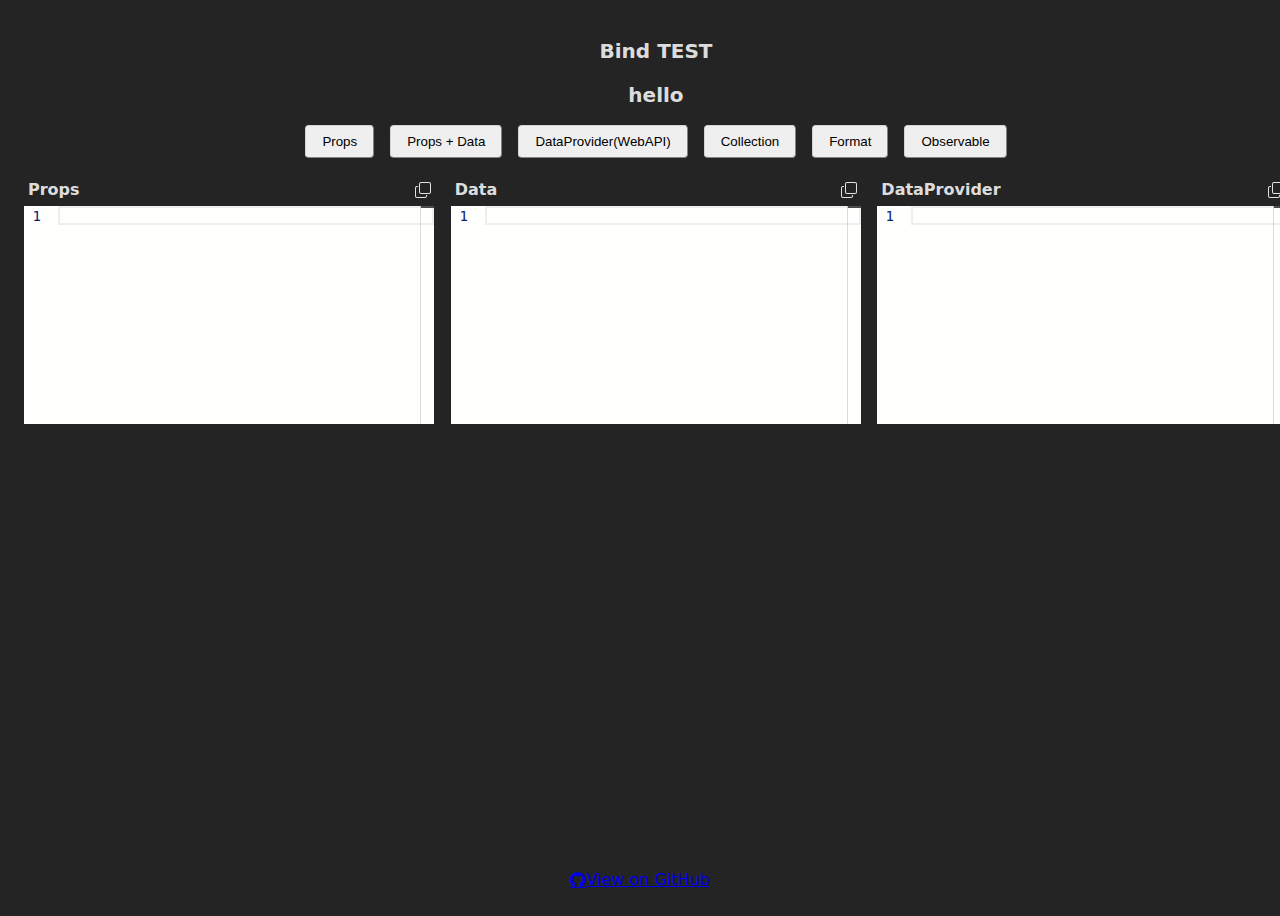
<file: index.html>
<!doctype html>
<html lang="en">
  <head>
    <meta charset="UTF-8" />
    <meta name="viewport" content="width=device-width, initial-scale=1.0" />
    <title>Template Binding Examples</title>
    <link rel="icon" type="image/x-icon" href="https://github.com/favicon.ico">
    <link rel="stylesheet" href="https://cdnjs.cloudflare.com/ajax/libs/font-awesome/5.15.3/css/all.min.css">
    <script type="module" crossorigin src="/assets/index-C1rUIyfQ.js"></script>
    <link rel="modulepreload" crossorigin href="/assets/Bind-wx6g8c6u.js">
    <link rel="stylesheet" crossorigin href="/assets/Bind-B43JHyhR.css">
    <link rel="stylesheet" crossorigin href="/assets/index-CYHnVjFc.css">
  </head>
  <body>
    <app-shell></app-shell>
  </body>
</html>
</file>
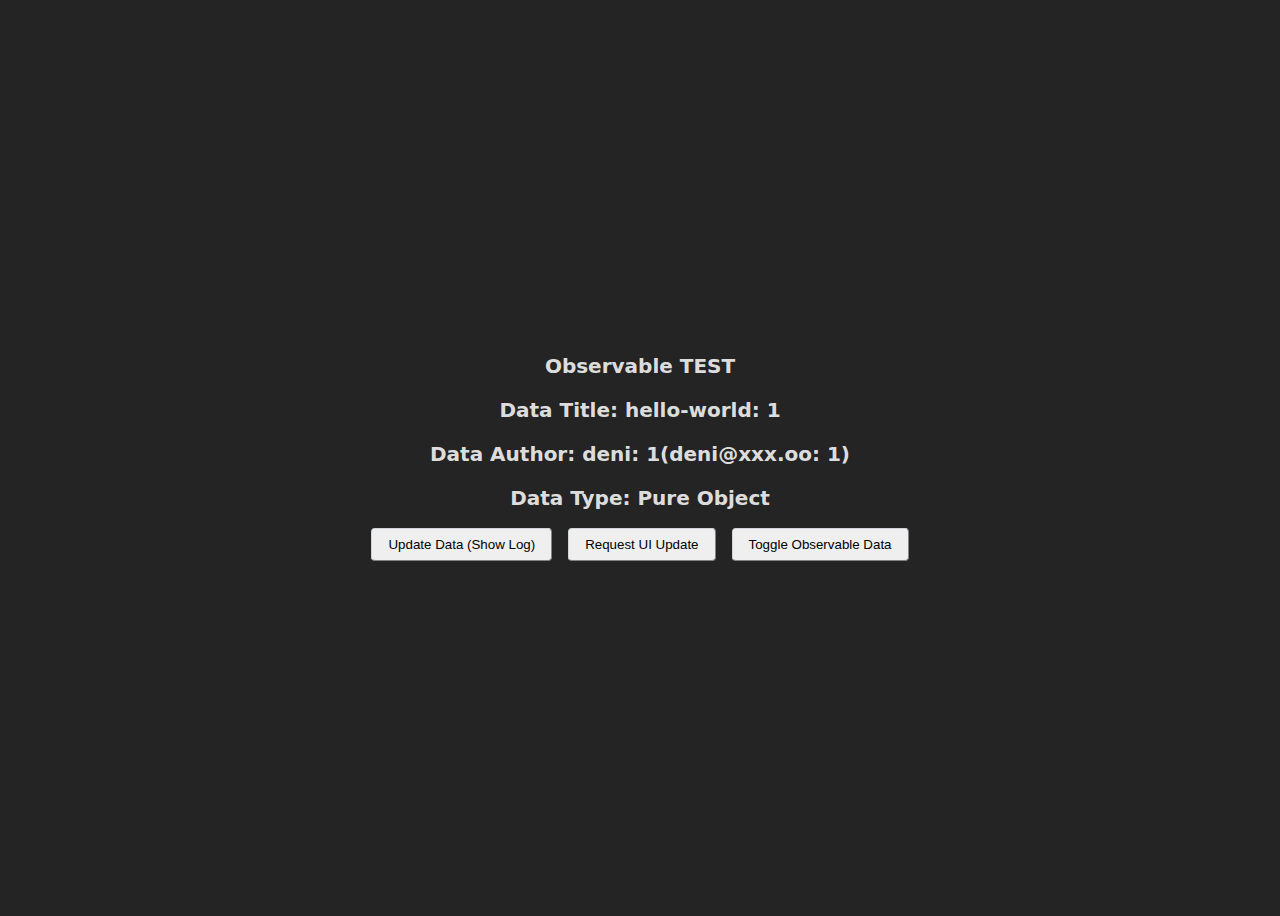
<file: observable/index.html>
<!doctype html>
<html lang="en">
  <head>
    <meta charset="UTF-8" />
    <link rel="icon" type="image/svg+xml" href="/vite.svg" />
    <meta name="viewport" content="width=device-width, initial-scale=1.0" />
    <title>Template Binding Examples</title>
    <script type="module" crossorigin src="/assets/index-DWAJT3AM.js"></script>
    <link rel="modulepreload" crossorigin href="/assets/Bind-wx6g8c6u.js">
    <link rel="stylesheet" crossorigin href="/assets/Bind-B43JHyhR.css">
  </head>
  <body>
    <app-shell>
    </app-shell>
  </body>
</html>
</file>
<file: assets/Bind-B43JHyhR.css>
.container{width:100%}@media (min-width: 640px){.container{max-width:640px}}@media (min-width: 768px){.container{max-width:768px}}@media (min-width: 1024px){.container{max-width:1024px}}@media (min-width: 1280px){.container{max-width:1280px}}@media (min-width: 1536px){.container{max-width:1536px}}.static{position:static}.mx-auto{margin-left:auto;margin-right:auto}.mb-4{margin-bottom:1rem}.mt-auto{margin-top:auto}.flex{display:flex}.h-screen{height:100vh}.w-1\/3{width:33.333333%}.w-full{width:100%}.flex-col{flex-direction:column}.flex-wrap{flex-wrap:wrap}.items-center{align-items:center}.justify-center{justify-content:center}.gap-4{gap:1rem}.rounded{border-radius:.25rem}.border{border-width:1px}.border-gray-300{--tw-border-opacity: 1;border-color:rgb(209 213 219 / var(--tw-border-opacity))}.p-4{padding:1rem}.px-4{padding-left:1rem;padding-right:1rem}.py-2{padding-top:.5rem;padding-bottom:.5rem}.py-4{padding-top:1rem;padding-bottom:1rem}.text-center{text-align:center}.text-xl{font-size:1.25rem;line-height:1.75rem}.font-bold{font-weight:700}:root{font-family:Inter,system-ui,Avenir,Helvetica,Arial,sans-serif;line-height:1.5;font-weight:400;color-scheme:light dark;color:#ffffffde;background-color:#242424;font-synthesis:none;text-rendering:optimizeLegibility;-webkit-font-smoothing:antialiased;-moz-osx-font-smoothing:grayscale}
</file>
<file: assets/index-CYHnVjFc.css>
.monaco-editor{font-family:-apple-system,BlinkMacSystemFont,Segoe WPC,Segoe UI,HelveticaNeue-Light,system-ui,Ubuntu,Droid Sans,sans-serif;--monaco-monospace-font: "SF Mono", Monaco, Menlo, Consolas, "Ubuntu Mono", "Liberation Mono", "DejaVu Sans Mono", "Courier New", monospace}.monaco-menu .monaco-action-bar.vertical .action-item .action-menu-item:focus .action-label{stroke-width:1.2px}.monaco-editor.vs-dark .monaco-menu .monaco-action-bar.vertical .action-menu-item:focus .action-label,.monaco-editor.hc-black .monaco-menu .monaco-action-bar.vertical .action-menu-item:focus .action-label,.monaco-editor.hc-light .monaco-menu .monaco-action-bar.vertical .action-menu-item:focus .action-label{stroke-width:1.2px}.monaco-hover p{margin:0}.monaco-aria-container{position:absolute!important;top:0;height:1px;width:1px;margin:-1px;overflow:hidden;padding:0;clip:rect(1px,1px,1px,1px);-webkit-clip-path:inset(50%);clip-path:inset(50%)}.monaco-editor,.monaco-diff-editor .synthetic-focus,.monaco-diff-editor [tabindex="0"]:focus,.monaco-diff-editor [tabindex="-1"]:focus,.monaco-diff-editor button:focus,.monaco-diff-editor input[type=button]:focus,.monaco-diff-editor input[type=checkbox]:focus,.monaco-diff-editor input[type=search]:focus,.monaco-diff-editor input[type=text]:focus,.monaco-diff-editor select:focus,.monaco-diff-editor textarea:focus{outline-width:1px;outline-style:solid;outline-offset:-1px;outline-color:var(--vscode-focusBorder);opacity:1}.monaco-aria-container{position:absolute;left:-999em}::-ms-clear{display:none}.monaco-editor .editor-widget input{color:inherit}.monaco-editor{position:relative;overflow:visible;-webkit-text-size-adjust:100%;color:var(--vscode-editor-foreground);background-color:var(--vscode-editor-background)}.monaco-editor-background{background-color:var(--vscode-editor-background)}.monaco-editor .rangeHighlight{background-color:var(--vscode-editor-rangeHighlightBackground);box-sizing:border-box;border:1px solid var(--vscode-editor-rangeHighlightBorder)}.monaco-editor.hc-black .rangeHighlight,.monaco-editor.hc-light .rangeHighlight{border-style:dotted}.monaco-editor .symbolHighlight{background-color:var(--vscode-editor-symbolHighlightBackground);box-sizing:border-box;border:1px solid var(--vscode-editor-symbolHighlightBorder)}.monaco-editor.hc-black .symbolHighlight,.monaco-editor.hc-light .symbolHighlight{border-style:dotted}.monaco-editor .overflow-guard{position:relative;overflow:hidden}.monaco-editor .view-overlays{position:absolute;top:0}.monaco-editor .squiggly-error{border-bottom:4px double var(--vscode-editorError-border)}.monaco-editor .squiggly-error:before{display:block;content:"";width:100%;height:100%;background:var(--vscode-editorError-background)}.monaco-editor .squiggly-warning{border-bottom:4px double var(--vscode-editorWarning-border)}.monaco-editor .squiggly-warning:before{display:block;content:"";width:100%;height:100%;background:var(--vscode-editorWarning-background)}.monaco-editor .squiggly-info{border-bottom:4px double var(--vscode-editorInfo-border)}.monaco-editor .squiggly-info:before{display:block;content:"";width:100%;height:100%;background:var(--vscode-editorInfo-background)}.monaco-editor .squiggly-hint{border-bottom:2px dotted var(--vscode-editorHint-border)}.monaco-editor.showUnused .squiggly-unnecessary{border-bottom:2px dashed var(--vscode-editorUnnecessaryCode-border)}.monaco-editor.showDeprecated .squiggly-inline-deprecated{text-decoration:line-through;text-decoration-color:var(--vscode-editor-foreground, inherit)}.monaco-scrollable-element>.scrollbar>.scra{cursor:pointer;font-size:11px!important}.monaco-scrollable-element>.visible{opacity:1;background:#0000;transition:opacity .1s linear;z-index:11}.monaco-scrollable-element>.invisible{opacity:0;pointer-events:none}.monaco-scrollable-element>.invisible.fade{transition:opacity .8s linear}.monaco-scrollable-element>.shadow{position:absolute;display:none}.monaco-scrollable-element>.shadow.top{display:block;top:0;left:3px;height:3px;width:100%;box-shadow:var(--vscode-scrollbar-shadow) 0 6px 6px -6px inset}.monaco-scrollable-element>.shadow.left{display:block;top:3px;left:0;height:100%;width:3px;box-shadow:var(--vscode-scrollbar-shadow) 6px 0 6px -6px inset}.monaco-scrollable-element>.shadow.top-left-corner{display:block;top:0;left:0;height:3px;width:3px}.monaco-scrollable-element>.shadow.top.left{box-shadow:var(--vscode-scrollbar-shadow) 6px 0 6px -6px inset}.monaco-scrollable-element>.scrollbar>.slider{background:var(--vscode-scrollbarSlider-background)}.monaco-scrollable-element>.scrollbar>.slider:hover{background:var(--vscode-scrollbarSlider-hoverBackground)}.monaco-scrollable-element>.scrollbar>.slider.active{background:var(--vscode-scrollbarSlider-activeBackground)}.monaco-editor .inputarea{min-width:0;min-height:0;margin:0;padding:0;position:absolute;outline:none!important;resize:none;border:none;overflow:hidden;color:transparent;background-color:transparent;z-index:-10}.monaco-editor .inputarea.ime-input{z-index:10;caret-color:var(--vscode-editorCursor-foreground);color:var(--vscode-editor-foreground)}.monaco-editor .margin-view-overlays .line-numbers{font-variant-numeric:tabular-nums;position:absolute;text-align:right;display:inline-block;vertical-align:middle;box-sizing:border-box;cursor:default;height:100%}.monaco-editor .relative-current-line-number{text-align:left;display:inline-block;width:100%}.monaco-editor .margin-view-overlays .line-numbers.lh-odd{margin-top:1px}.monaco-editor .line-numbers{color:var(--vscode-editorLineNumber-foreground)}.monaco-editor .line-numbers.active-line-number{color:var(--vscode-editorLineNumber-activeForeground)}.monaco-editor .margin{background-color:var(--vscode-editorGutter-background)}.monaco-mouse-cursor-text{cursor:text}.monaco-editor .blockDecorations-container{position:absolute;top:0;pointer-events:none}.monaco-editor .blockDecorations-block{position:absolute;box-sizing:border-box}.monaco-editor .view-overlays .current-line,.monaco-editor .margin-view-overlays .current-line{display:block;position:absolute;left:0;top:0;box-sizing:border-box}.monaco-editor .margin-view-overlays .current-line.current-line-margin.current-line-margin-both{border-right:0}.monaco-editor .lines-content .cdr{position:absolute}.monaco-editor .glyph-margin{position:absolute;top:0}.monaco-editor .glyph-margin-widgets .cgmr{position:absolute;display:flex;align-items:center;justify-content:center}.monaco-editor .glyph-margin-widgets .cgmr.codicon-modifier-spin:before{position:absolute;top:50%;left:50%;transform:translate(-50%,-50%)}.monaco-editor .lines-content .core-guide{position:absolute;box-sizing:border-box}.mtkcontrol{color:#fff!important;background:#960000!important}.mtkoverflow{background-color:var(--vscode-button-background, var(--vscode-editor-background));color:var(--vscode-button-foreground, var(--vscode-editor-foreground));border-width:1px;border-style:solid;border-color:var(--vscode-contrastBorder);border-radius:2px;padding:4px;cursor:pointer}.mtkoverflow:hover{background-color:var(--vscode-button-hoverBackground)}.monaco-editor.no-user-select .lines-content,.monaco-editor.no-user-select .view-line,.monaco-editor.no-user-select .view-lines{-moz-user-select:none;user-select:none;-webkit-user-select:none}.monaco-editor.mac .lines-content:hover,.monaco-editor.mac .view-line:hover,.monaco-editor.mac .view-lines:hover{-moz-user-select:text;user-select:text;-webkit-user-select:text;-ms-user-select:text}.monaco-editor.enable-user-select{-moz-user-select:initial;user-select:initial;-webkit-user-select:initial}.monaco-editor .view-lines{white-space:nowrap}.monaco-editor .view-line{position:absolute;width:100%}.monaco-editor .mtkw{color:var(--vscode-editorWhitespace-foreground)!important}.monaco-editor .mtkz{display:inline-block;color:var(--vscode-editorWhitespace-foreground)!important}.monaco-editor .lines-decorations{position:absolute;top:0;background:#fff}.monaco-editor .margin-view-overlays .cldr{position:absolute;height:100%}.monaco-editor .margin-view-overlays .cmdr{position:absolute;left:0;width:100%;height:100%}.monaco-editor .minimap.slider-mouseover .minimap-slider{opacity:0;transition:opacity .1s linear}.monaco-editor .minimap.slider-mouseover:hover .minimap-slider,.monaco-editor .minimap.slider-mouseover .minimap-slider.active{opacity:1}.monaco-editor .minimap-slider .minimap-slider-horizontal{background:var(--vscode-minimapSlider-background)}.monaco-editor .minimap-slider:hover .minimap-slider-horizontal{background:var(--vscode-minimapSlider-hoverBackground)}.monaco-editor .minimap-slider.active .minimap-slider-horizontal{background:var(--vscode-minimapSlider-activeBackground)}.monaco-editor .minimap-shadow-visible{box-shadow:var(--vscode-scrollbar-shadow) -6px 0 6px -6px inset}.monaco-editor .minimap-shadow-hidden{position:absolute;width:0}.monaco-editor .minimap-shadow-visible{position:absolute;left:-6px;width:6px}.monaco-editor.no-minimap-shadow .minimap-shadow-visible{position:absolute;left:-1px;width:1px}.minimap.autohide{opacity:0;transition:opacity .5s}.minimap.autohide:hover{opacity:1}.monaco-editor .minimap{z-index:5}.monaco-editor .overlayWidgets{position:absolute;top:0;left:0}.monaco-editor .view-ruler{position:absolute;top:0;box-shadow:1px 0 0 0 var(--vscode-editorRuler-foreground) inset}.monaco-editor .scroll-decoration{position:absolute;top:0;left:0;height:6px;box-shadow:var(--vscode-scrollbar-shadow) 0 6px 6px -6px inset}.monaco-editor .lines-content .cslr{position:absolute}.monaco-editor .focused .selected-text{background-color:var(--vscode-editor-selectionBackground)}.monaco-editor .selected-text{background-color:var(--vscode-editor-inactiveSelectionBackground)}.monaco-editor .top-left-radius{border-top-left-radius:3px}.monaco-editor .bottom-left-radius{border-bottom-left-radius:3px}.monaco-editor .top-right-radius{border-top-right-radius:3px}.monaco-editor .bottom-right-radius{border-bottom-right-radius:3px}.monaco-editor.hc-black .top-left-radius{border-top-left-radius:0}.monaco-editor.hc-black .bottom-left-radius{border-bottom-left-radius:0}.monaco-editor.hc-black .top-right-radius{border-top-right-radius:0}.monaco-editor.hc-black .bottom-right-radius{border-bottom-right-radius:0}.monaco-editor.hc-light .top-left-radius{border-top-left-radius:0}.monaco-editor.hc-light .bottom-left-radius{border-bottom-left-radius:0}.monaco-editor.hc-light .top-right-radius{border-top-right-radius:0}.monaco-editor.hc-light .bottom-right-radius{border-bottom-right-radius:0}.monaco-editor .cursors-layer{position:absolute;top:0}.monaco-editor .cursors-layer>.cursor{position:absolute;overflow:hidden;box-sizing:border-box}.monaco-editor .cursors-layer.cursor-smooth-caret-animation>.cursor{transition:all 80ms}.monaco-editor .cursors-layer.cursor-block-outline-style>.cursor{background:transparent!important;border-style:solid;border-width:1px}.monaco-editor .cursors-layer.cursor-underline-style>.cursor{border-bottom-width:2px;border-bottom-style:solid;background:transparent!important}.monaco-editor .cursors-layer.cursor-underline-thin-style>.cursor{border-bottom-width:1px;border-bottom-style:solid;background:transparent!important}@keyframes monaco-cursor-smooth{0%,20%{opacity:1}60%,to{opacity:0}}@keyframes monaco-cursor-phase{0%,20%{opacity:1}90%,to{opacity:0}}@keyframes monaco-cursor-expand{0%,20%{transform:scaleY(1)}80%,to{transform:scaleY(0)}}.cursor-smooth{animation:monaco-cursor-smooth .5s ease-in-out 0s 20 alternate}.cursor-phase{animation:monaco-cursor-phase .5s ease-in-out 0s 20 alternate}.cursor-expand>.cursor{animation:monaco-cursor-expand .5s ease-in-out 0s 20 alternate}.monaco-editor .mwh{position:absolute;color:var(--vscode-editorWhitespace-foreground)!important}.monaco-workbench .workbench-hover{position:relative;font-size:13px;line-height:19px;z-index:40;overflow:hidden;max-width:700px;background:var(--vscode-editorHoverWidget-background);border:1px solid var(--vscode-editorHoverWidget-border);border-radius:3px;color:var(--vscode-editorHoverWidget-foreground);box-shadow:0 2px 8px var(--vscode-widget-shadow)}.monaco-workbench .workbench-hover hr{border-bottom:none}.monaco-workbench .workbench-hover:not(.skip-fade-in){animation:fadein .1s linear}.monaco-workbench .workbench-hover.compact{font-size:12px}.monaco-workbench .workbench-hover.compact .hover-contents{padding:2px 8px}.monaco-workbench .workbench-hover-container.locked .workbench-hover{outline:1px solid var(--vscode-editorHoverWidget-border)}.monaco-workbench .workbench-hover-container.locked .workbench-hover:focus,.monaco-workbench .workbench-hover-lock:focus{outline:1px solid var(--vscode-focusBorder)}.monaco-workbench .workbench-hover-container.locked .workbench-hover-lock:hover{background:var(--vscode-toolbar-hoverBackground)}.monaco-workbench .workbench-hover-pointer{position:absolute;z-index:41;pointer-events:none}.monaco-workbench .workbench-hover-pointer:after{content:"";position:absolute;width:5px;height:5px;background-color:var(--vscode-editorHoverWidget-background);border-right:1px solid var(--vscode-editorHoverWidget-border);border-bottom:1px solid var(--vscode-editorHoverWidget-border)}.monaco-workbench .locked .workbench-hover-pointer:after{width:4px;height:4px;border-right-width:2px;border-bottom-width:2px}.monaco-workbench .workbench-hover-pointer.left{left:-3px}.monaco-workbench .workbench-hover-pointer.right{right:3px}.monaco-workbench .workbench-hover-pointer.top{top:-3px}.monaco-workbench .workbench-hover-pointer.bottom{bottom:3px}.monaco-workbench .workbench-hover-pointer.left:after{transform:rotate(135deg)}.monaco-workbench .workbench-hover-pointer.right:after{transform:rotate(315deg)}.monaco-workbench .workbench-hover-pointer.top:after{transform:rotate(225deg)}.monaco-workbench .workbench-hover-pointer.bottom:after{transform:rotate(45deg)}.monaco-workbench .workbench-hover a{color:var(--vscode-textLink-foreground)}.monaco-workbench .workbench-hover a:focus{outline:1px solid;outline-offset:-1px;text-decoration:underline;outline-color:var(--vscode-focusBorder)}.monaco-workbench .workbench-hover a:hover,.monaco-workbench .workbench-hover a:active{color:var(--vscode-textLink-activeForeground)}.monaco-workbench .workbench-hover code{background:var(--vscode-textCodeBlock-background)}.monaco-workbench .workbench-hover .hover-row .actions{background:var(--vscode-editorHoverWidget-statusBarBackground)}.monaco-workbench .workbench-hover.right-aligned{left:1px}.monaco-workbench .workbench-hover.right-aligned .hover-row.status-bar .actions{flex-direction:row-reverse}.monaco-workbench .workbench-hover.right-aligned .hover-row.status-bar .actions .action-container{margin-right:0;margin-left:16px}.monaco-hover{cursor:default;position:absolute;overflow:hidden;-moz-user-select:text;user-select:text;-webkit-user-select:text;box-sizing:border-box;animation:fadein .1s linear;line-height:1.5em;white-space:var(--vscode-hover-whiteSpace, normal)}.monaco-hover.hidden{display:none}.monaco-hover a:hover:not(.disabled){cursor:pointer}.monaco-hover .hover-contents:not(.html-hover-contents){padding:4px 8px}.monaco-hover .markdown-hover>.hover-contents:not(.code-hover-contents){max-width:var(--vscode-hover-maxWidth, 500px);word-wrap:break-word}.monaco-hover .markdown-hover>.hover-contents:not(.code-hover-contents) hr{min-width:100%}.monaco-hover p,.monaco-hover .code,.monaco-hover ul,.monaco-hover h1,.monaco-hover h2,.monaco-hover h3,.monaco-hover h4,.monaco-hover h5,.monaco-hover h6{margin:8px 0}.monaco-hover h1,.monaco-hover h2,.monaco-hover h3,.monaco-hover h4,.monaco-hover h5,.monaco-hover h6{line-height:1.1}.monaco-hover code{font-family:var(--monaco-monospace-font)}.monaco-hover hr{box-sizing:border-box;border-left:0px;border-right:0px;margin:4px -8px -4px;height:1px}.monaco-hover p:first-child,.monaco-hover .code:first-child,.monaco-hover ul:first-child{margin-top:0}.monaco-hover p:last-child,.monaco-hover .code:last-child,.monaco-hover ul:last-child{margin-bottom:0}.monaco-hover ul,.monaco-hover ol{padding-left:20px}.monaco-hover li>p{margin-bottom:0}.monaco-hover li>ul{margin-top:0}.monaco-hover code{border-radius:3px;padding:0 .4em}.monaco-hover .monaco-tokenized-source{white-space:var(--vscode-hover-sourceWhiteSpace, pre-wrap)}.monaco-hover .hover-row.status-bar{font-size:12px;line-height:22px}.monaco-hover .hover-row.status-bar .info{font-style:italic;padding:0 8px}.monaco-hover .hover-row.status-bar .actions{display:flex;padding:0 8px}.monaco-hover .hover-row.status-bar .actions .action-container{margin-right:16px;cursor:pointer}.monaco-hover .hover-row.status-bar .actions .action-container .action .icon{padding-right:4px}.monaco-hover .markdown-hover .hover-contents .codicon{color:inherit;font-size:inherit;vertical-align:middle}.monaco-hover .hover-contents a.code-link:hover,.monaco-hover .hover-contents a.code-link{color:inherit}.monaco-hover .hover-contents a.code-link:before{content:"("}.monaco-hover .hover-contents a.code-link:after{content:")"}.monaco-hover .hover-contents a.code-link>span{text-decoration:underline;border-bottom:1px solid transparent;text-underline-position:under;color:var(--vscode-textLink-foreground)}.monaco-hover .hover-contents a.code-link>span:hover{color:var(--vscode-textLink-activeForeground)}.monaco-hover .markdown-hover .hover-contents:not(.code-hover-contents):not(.html-hover-contents) span{margin-bottom:4px;display:inline-block}.monaco-hover-content .action-container a{-webkit-user-select:none;-moz-user-select:none;user-select:none}.monaco-hover-content .action-container.disabled{pointer-events:none;opacity:.4;cursor:default}.monaco-editor .rendered-markdown kbd{background-color:var(--vscode-keybindingLabel-background);color:var(--vscode-keybindingLabel-foreground);border-style:solid;border-width:1px;border-radius:3px;border-color:var(--vscode-keybindingLabel-border);border-bottom-color:var(--vscode-keybindingLabel-bottomBorder);box-shadow:inset 0 -1px 0 var(--vscode-widget-shadow);vertical-align:middle;padding:1px 3px}.rendered-markdown li:has(input[type=checkbox]){list-style-type:none}.context-view{position:absolute}.context-view.fixed{all:initial;font-family:inherit;font-size:13px;position:fixed;color:inherit}.monaco-list{position:relative;height:100%;width:100%;white-space:nowrap}.monaco-list.mouse-support{-moz-user-select:none;user-select:none;-webkit-user-select:none}.monaco-list>.monaco-scrollable-element{height:100%}.monaco-list-rows{position:relative;width:100%;height:100%}.monaco-list.horizontal-scrolling .monaco-list-rows{width:auto;min-width:100%}.monaco-list-row{position:absolute;box-sizing:border-box;overflow:hidden;width:100%}.monaco-list.mouse-support .monaco-list-row{cursor:pointer;touch-action:none}.monaco-list .monaco-scrollable-element>.scrollbar.vertical,.monaco-pane-view>.monaco-split-view2.vertical>.monaco-scrollable-element>.scrollbar.vertical{z-index:14}.monaco-list-row.scrolling{display:none!important}.monaco-list.element-focused,.monaco-list.selection-single,.monaco-list.selection-multiple{outline:0!important}.monaco-drag-image{display:inline-block;padding:1px 7px;border-radius:10px;font-size:12px;position:absolute;z-index:1000}.monaco-list-type-filter-message{position:absolute;box-sizing:border-box;width:100%;height:100%;top:0;left:0;padding:40px 1em 1em;text-align:center;white-space:normal;opacity:.7;pointer-events:none}.monaco-list-type-filter-message:empty{display:none}.monaco-select-box-dropdown-padding{--dropdown-padding-top: 1px;--dropdown-padding-bottom: 1px}.hc-black .monaco-select-box-dropdown-padding,.hc-light .monaco-select-box-dropdown-padding{--dropdown-padding-top: 3px;--dropdown-padding-bottom: 4px}.monaco-select-box-dropdown-container{display:none;box-sizing:border-box}.monaco-select-box-dropdown-container>.select-box-details-pane>.select-box-description-markdown *{margin:0}.monaco-select-box-dropdown-container>.select-box-details-pane>.select-box-description-markdown a:focus{outline:1px solid -webkit-focus-ring-color;outline-offset:-1px}.monaco-select-box-dropdown-container>.select-box-details-pane>.select-box-description-markdown code{line-height:15px;font-family:var(--monaco-monospace-font)}.monaco-select-box-dropdown-container.visible{display:flex;flex-direction:column;text-align:left;width:1px;overflow:hidden;border-bottom-left-radius:3px;border-bottom-right-radius:3px}.monaco-select-box-dropdown-container>.select-box-dropdown-list-container{flex:0 0 auto;align-self:flex-start;padding-top:var(--dropdown-padding-top);padding-bottom:var(--dropdown-padding-bottom);padding-left:1px;padding-right:1px;width:100%;overflow:hidden;box-sizing:border-box}.monaco-select-box-dropdown-container>.select-box-details-pane{padding:5px}.hc-black .monaco-select-box-dropdown-container>.select-box-dropdown-list-container{padding-top:var(--dropdown-padding-top);padding-bottom:var(--dropdown-padding-bottom)}.monaco-select-box-dropdown-container>.select-box-dropdown-list-container .monaco-list .monaco-list-row{cursor:pointer}.monaco-select-box-dropdown-container>.select-box-dropdown-list-container .monaco-list .monaco-list-row>.option-text{text-overflow:ellipsis;overflow:hidden;padding-left:3.5px;white-space:nowrap;float:left}.monaco-select-box-dropdown-container>.select-box-dropdown-list-container .monaco-list .monaco-list-row>.option-detail{text-overflow:ellipsis;overflow:hidden;padding-left:3.5px;white-space:nowrap;float:left;opacity:.7}.monaco-select-box-dropdown-container>.select-box-dropdown-list-container .monaco-list .monaco-list-row>.option-decorator-right{text-overflow:ellipsis;overflow:hidden;padding-right:10px;white-space:nowrap;float:right}.monaco-select-box-dropdown-container>.select-box-dropdown-list-container .monaco-list .monaco-list-row>.visually-hidden{position:absolute;left:-10000px;top:auto;width:1px;height:1px;overflow:hidden}.monaco-select-box-dropdown-container>.select-box-dropdown-container-width-control{flex:1 1 auto;align-self:flex-start;opacity:0}.monaco-select-box-dropdown-container>.select-box-dropdown-container-width-control>.width-control-div{overflow:hidden;max-height:0px}.monaco-select-box-dropdown-container>.select-box-dropdown-container-width-control>.width-control-div>.option-text-width-control{padding-left:4px;padding-right:8px;white-space:nowrap}.monaco-select-box{width:100%;cursor:pointer;border-radius:2px}.monaco-select-box-dropdown-container{font-size:13px;font-weight:400;text-transform:none}.monaco-action-bar .action-item.select-container{cursor:default}.monaco-action-bar .action-item .monaco-select-box{cursor:pointer;min-width:100px;min-height:18px;padding:2px 23px 2px 8px}.mac .monaco-action-bar .action-item .monaco-select-box{font-size:11px;border-radius:5px}.monaco-action-bar{white-space:nowrap;height:100%}.monaco-action-bar .actions-container{display:flex;margin:0 auto;padding:0;height:100%;width:100%;align-items:center}.monaco-action-bar.vertical .actions-container{display:inline-block}.monaco-action-bar .action-item{display:block;align-items:center;justify-content:center;cursor:pointer;position:relative}.monaco-action-bar .action-item.disabled{cursor:default}.monaco-action-bar .action-item .icon,.monaco-action-bar .action-item .codicon{display:block}.monaco-action-bar .action-item .codicon{display:flex;align-items:center;width:16px;height:16px}.monaco-action-bar .action-label{display:flex;font-size:11px;padding:3px;border-radius:5px}.monaco-action-bar .action-item.disabled .action-label,.monaco-action-bar .action-item.disabled .action-label:before,.monaco-action-bar .action-item.disabled .action-label:hover{color:var(--vscode-disabledForeground)}.monaco-action-bar.vertical{text-align:left}.monaco-action-bar.vertical .action-item{display:block}.monaco-action-bar.vertical .action-label.separator{display:block;border-bottom:1px solid #bbb;padding-top:1px;margin-left:.8em;margin-right:.8em}.monaco-action-bar .action-item .action-label.separator{width:1px;height:16px;margin:5px 4px!important;cursor:default;min-width:1px;padding:0;background-color:#bbb}.secondary-actions .monaco-action-bar .action-label{margin-left:6px}.monaco-action-bar .action-item.select-container{overflow:hidden;flex:1;max-width:170px;min-width:60px;display:flex;align-items:center;justify-content:center;margin-right:10px}.monaco-action-bar .action-item.action-dropdown-item{display:flex}.monaco-action-bar .action-item.action-dropdown-item>.action-dropdown-item-separator{display:flex;align-items:center;cursor:default}.monaco-action-bar .action-item.action-dropdown-item>.action-dropdown-item-separator>div{width:1px}.monaco-dropdown{height:100%;padding:0}.monaco-dropdown>.dropdown-label{cursor:pointer;height:100%;display:flex;align-items:center;justify-content:center}.monaco-dropdown>.dropdown-label>.action-label.disabled{cursor:default}.monaco-dropdown-with-primary{display:flex!important;flex-direction:row;border-radius:5px}.monaco-dropdown-with-primary>.action-container>.action-label{margin-right:0}.monaco-dropdown-with-primary>.dropdown-action-container>.monaco-dropdown>.dropdown-label .codicon[class*=codicon-]{font-size:12px;padding-left:0;padding-right:0;line-height:16px;margin-left:-3px}.monaco-dropdown-with-primary>.dropdown-action-container>.monaco-dropdown>.dropdown-label>.action-label{display:block;background-size:16px;background-position:center center;background-repeat:no-repeat}.monaco-action-bar .action-item.menu-entry .action-label.icon{width:16px;height:16px;background-repeat:no-repeat;background-position:50%;background-size:16px}.monaco-dropdown-with-default{display:flex!important;flex-direction:row;border-radius:5px}.monaco-dropdown-with-default>.action-container>.action-label{margin-right:0}.monaco-dropdown-with-default>.action-container.menu-entry>.action-label.icon{width:16px;height:16px;background-repeat:no-repeat;background-position:50%;background-size:16px}.monaco-dropdown-with-default:hover{background-color:var(--vscode-toolbar-hoverBackground)}.monaco-dropdown-with-default>.dropdown-action-container>.monaco-dropdown>.dropdown-label .codicon[class*=codicon-]{font-size:12px;padding-left:0;padding-right:0;line-height:16px;margin-left:-3px}.monaco-dropdown-with-default>.dropdown-action-container>.monaco-dropdown>.dropdown-label>.action-label{display:block;background-size:16px;background-position:center center;background-repeat:no-repeat}.quick-input-widget{font-size:13px}.quick-input-widget .monaco-highlighted-label .highlight{color:#0066bf}.vs .quick-input-widget .monaco-list-row.focused .monaco-highlighted-label .highlight{color:#9dddff}.vs-dark .quick-input-widget .monaco-highlighted-label .highlight{color:#0097fb}.hc-black .quick-input-widget .monaco-highlighted-label .highlight{color:#f38518}.hc-light .quick-input-widget .monaco-highlighted-label .highlight{color:#0f4a85}.monaco-keybinding>.monaco-keybinding-key{background-color:#ddd6;border:solid 1px rgba(204,204,204,.4);border-bottom-color:#bbb6;box-shadow:inset 0 -1px #bbb6;color:#555}.hc-black .monaco-keybinding>.monaco-keybinding-key{background-color:transparent;border:solid 1px rgb(111,195,223);box-shadow:none;color:#fff}.hc-light .monaco-keybinding>.monaco-keybinding-key{background-color:transparent;border:solid 1px #0F4A85;box-shadow:none;color:#292929}.vs-dark .monaco-keybinding>.monaco-keybinding-key{background-color:#8080802b;border:solid 1px rgba(51,51,51,.6);border-bottom-color:#4449;box-shadow:inset 0 -1px #4449;color:#ccc}:root{--vscode-sash-size: 4px;--vscode-sash-hover-size: 4px}.monaco-sash{position:absolute;z-index:35;touch-action:none}.monaco-sash.disabled{pointer-events:none}.monaco-sash.mac.vertical{cursor:col-resize}.monaco-sash.vertical.minimum{cursor:e-resize}.monaco-sash.vertical.maximum{cursor:w-resize}.monaco-sash.mac.horizontal{cursor:row-resize}.monaco-sash.horizontal.minimum{cursor:s-resize}.monaco-sash.horizontal.maximum{cursor:n-resize}.monaco-sash.disabled{cursor:default!important;pointer-events:none!important}.monaco-sash.vertical{cursor:ew-resize;top:0;width:var(--vscode-sash-size);height:100%}.monaco-sash.horizontal{cursor:ns-resize;left:0;width:100%;height:var(--vscode-sash-size)}.monaco-sash:not(.disabled)>.orthogonal-drag-handle{content:" ";height:calc(var(--vscode-sash-size) * 2);width:calc(var(--vscode-sash-size) * 2);z-index:100;display:block;cursor:all-scroll;position:absolute}.monaco-sash.horizontal.orthogonal-edge-north:not(.disabled)>.orthogonal-drag-handle.start,.monaco-sash.horizontal.orthogonal-edge-south:not(.disabled)>.orthogonal-drag-handle.end{cursor:nwse-resize}.monaco-sash.horizontal.orthogonal-edge-north:not(.disabled)>.orthogonal-drag-handle.end,.monaco-sash.horizontal.orthogonal-edge-south:not(.disabled)>.orthogonal-drag-handle.start{cursor:nesw-resize}.monaco-sash.vertical>.orthogonal-drag-handle.start{left:calc(var(--vscode-sash-size) * -.5);top:calc(var(--vscode-sash-size) * -1)}.monaco-sash.vertical>.orthogonal-drag-handle.end{left:calc(var(--vscode-sash-size) * -.5);bottom:calc(var(--vscode-sash-size) * -1)}.monaco-sash.horizontal>.orthogonal-drag-handle.start{top:calc(var(--vscode-sash-size) * -.5);left:calc(var(--vscode-sash-size) * -1)}.monaco-sash.horizontal>.orthogonal-drag-handle.end{top:calc(var(--vscode-sash-size) * -.5);right:calc(var(--vscode-sash-size) * -1)}.monaco-sash:before{content:"";pointer-events:none;position:absolute;width:100%;height:100%;background:transparent}.monaco-workbench:not(.reduce-motion) .monaco-sash:before{transition:background-color .1s ease-out}.monaco-sash.hover:before,.monaco-sash.active:before{background:var(--vscode-sash-hoverBorder)}.monaco-sash.vertical:before{width:var(--vscode-sash-hover-size);left:calc(50% - (var(--vscode-sash-hover-size) / 2))}.monaco-sash.horizontal:before{height:var(--vscode-sash-hover-size);top:calc(50% - (var(--vscode-sash-hover-size) / 2))}.pointer-events-disabled{pointer-events:none!important}.monaco-sash.debug{background:#0ff}.monaco-sash.debug.disabled{background:#0ff3}.monaco-sash.debug:not(.disabled)>.orthogonal-drag-handle{background:red}.monaco-split-view2{position:relative;width:100%;height:100%}.monaco-split-view2>.sash-container{position:absolute;width:100%;height:100%;pointer-events:none}.monaco-split-view2>.sash-container>.monaco-sash{pointer-events:initial}.monaco-split-view2>.monaco-scrollable-element{width:100%;height:100%}.monaco-split-view2>.monaco-scrollable-element>.split-view-container{width:100%;height:100%;white-space:nowrap;position:relative}.monaco-split-view2>.monaco-scrollable-element>.split-view-container>.split-view-view{white-space:initial;position:absolute}.monaco-split-view2>.monaco-scrollable-element>.split-view-container>.split-view-view:not(.visible){display:none}.monaco-split-view2.vertical>.monaco-scrollable-element>.split-view-container>.split-view-view{width:100%}.monaco-split-view2.horizontal>.monaco-scrollable-element>.split-view-container>.split-view-view{height:100%}.monaco-split-view2.separator-border>.monaco-scrollable-element>.split-view-container>.split-view-view:not(:first-child):before{content:" ";position:absolute;top:0;left:0;z-index:5;pointer-events:none;background-color:var(--separator-border)}.monaco-split-view2.separator-border.horizontal>.monaco-scrollable-element>.split-view-container>.split-view-view:not(:first-child):before{height:100%;width:1px}.monaco-split-view2.separator-border.vertical>.monaco-scrollable-element>.split-view-container>.split-view-view:not(:first-child):before{height:1px;width:100%}.monaco-table{display:flex;flex-direction:column;position:relative;height:100%;width:100%;white-space:nowrap;overflow:hidden}.monaco-table>.monaco-split-view2{border-bottom:1px solid transparent}.monaco-table>.monaco-list{flex:1}.monaco-table-tr{display:flex;height:100%}.monaco-table-th{width:100%;height:100%;font-weight:700;overflow:hidden;text-overflow:ellipsis}.monaco-table-th,.monaco-table-td{box-sizing:border-box;flex-shrink:0;overflow:hidden;white-space:nowrap;text-overflow:ellipsis}.monaco-table>.monaco-split-view2 .monaco-sash.vertical:before{content:"";position:absolute;left:calc(var(--vscode-sash-size) / 2);width:0;border-left:1px solid transparent}.monaco-workbench:not(.reduce-motion) .monaco-table>.monaco-split-view2,.monaco-workbench:not(.reduce-motion) .monaco-table>.monaco-split-view2 .monaco-sash.vertical:before{transition:border-color .2s ease-out}.monaco-custom-toggle{margin-left:2px;float:left;cursor:pointer;overflow:hidden;width:20px;height:20px;border-radius:3px;border:1px solid transparent;padding:1px;box-sizing:border-box;-moz-user-select:none;user-select:none;-webkit-user-select:none}.monaco-custom-toggle:hover{background-color:var(--vscode-inputOption-hoverBackground)}.hc-black .monaco-custom-toggle:hover,.hc-light .monaco-custom-toggle:hover{border:1px dashed var(--vscode-focusBorder)}.hc-black .monaco-custom-toggle,.hc-light .monaco-custom-toggle,.hc-black .monaco-custom-toggle:hover,.hc-light .monaco-custom-toggle:hover{background:none}.monaco-custom-toggle.monaco-checkbox{height:18px;width:18px;border:1px solid transparent;border-radius:3px;margin-right:9px;margin-left:0;padding:0;opacity:1;background-size:16px!important}.monaco-action-bar .checkbox-action-item{display:flex;align-items:center}.monaco-action-bar .checkbox-action-item>.monaco-custom-toggle.monaco-checkbox{margin-right:4px}.monaco-action-bar .checkbox-action-item>.checkbox-label{font-size:12px}.monaco-custom-toggle.monaco-checkbox:not(.checked):before{visibility:hidden}.monaco-inputbox{position:relative;display:block;padding:0;box-sizing:border-box;border-radius:2px;font-size:inherit}.monaco-inputbox>.ibwrapper>.input,.monaco-inputbox>.ibwrapper>.mirror{padding:4px 6px}.monaco-inputbox>.ibwrapper{position:relative;width:100%;height:100%}.monaco-inputbox>.ibwrapper>.input{display:inline-block;box-sizing:border-box;width:100%;height:100%;line-height:inherit;border:none;font-family:inherit;font-size:inherit;resize:none;color:inherit}.monaco-inputbox>.ibwrapper>input{text-overflow:ellipsis}.monaco-inputbox>.ibwrapper>textarea.input{display:block;scrollbar-width:none;outline:none}.monaco-inputbox>.ibwrapper>textarea.input::-webkit-scrollbar{display:none}.monaco-inputbox>.ibwrapper>textarea.input.empty{white-space:nowrap}.monaco-inputbox>.ibwrapper>.mirror{position:absolute;display:inline-block;width:100%;top:0;left:0;box-sizing:border-box;white-space:pre-wrap;visibility:hidden;word-wrap:break-word}.monaco-inputbox-container{text-align:right}.monaco-inputbox-container .monaco-inputbox-message{display:inline-block;overflow:hidden;text-align:left;width:100%;box-sizing:border-box;padding:.4em;font-size:12px;line-height:17px;margin-top:-1px;word-wrap:break-word}.monaco-inputbox .monaco-action-bar{position:absolute;right:2px;top:4px}.monaco-inputbox .monaco-action-bar .action-item{margin-left:2px}.monaco-inputbox .monaco-action-bar .action-item .codicon{background-repeat:no-repeat;width:16px;height:16px}.monaco-findInput{position:relative}.monaco-findInput .monaco-inputbox{font-size:13px;width:100%}.monaco-findInput>.controls{position:absolute;top:3px;right:2px}.vs .monaco-findInput.disabled{background-color:#e1e1e1}.vs-dark .monaco-findInput.disabled{background-color:#333}.monaco-findInput.highlight-0 .controls,.hc-light .monaco-findInput.highlight-0 .controls{animation:monaco-findInput-highlight-0 .1s linear 0s}.monaco-findInput.highlight-1 .controls,.hc-light .monaco-findInput.highlight-1 .controls{animation:monaco-findInput-highlight-1 .1s linear 0s}.hc-black .monaco-findInput.highlight-0 .controls,.vs-dark .monaco-findInput.highlight-0 .controls{animation:monaco-findInput-highlight-dark-0 .1s linear 0s}.hc-black .monaco-findInput.highlight-1 .controls,.vs-dark .monaco-findInput.highlight-1 .controls{animation:monaco-findInput-highlight-dark-1 .1s linear 0s}@keyframes monaco-findInput-highlight-0{0%{background:#fdff00cc}to{background:transparent}}@keyframes monaco-findInput-highlight-1{0%{background:#fdff00cc}99%{background:transparent}}@keyframes monaco-findInput-highlight-dark-0{0%{background:#ffffff70}to{background:transparent}}@keyframes monaco-findInput-highlight-dark-1{0%{background:#ffffff70}99%{background:transparent}}.monaco-tl-row{display:flex;height:100%;align-items:center;position:relative}.monaco-tl-row.disabled{cursor:default}.monaco-tl-indent{height:100%;position:absolute;top:0;left:16px;pointer-events:none}.hide-arrows .monaco-tl-indent{left:12px}.monaco-tl-indent>.indent-guide{display:inline-block;box-sizing:border-box;height:100%;border-left:1px solid transparent}.monaco-workbench:not(.reduce-motion) .monaco-tl-indent>.indent-guide{transition:border-color .1s linear}.monaco-tl-twistie,.monaco-tl-contents{height:100%}.monaco-tl-twistie{font-size:10px;text-align:right;padding-right:6px;flex-shrink:0;width:16px;display:flex!important;align-items:center;justify-content:center;transform:translate(3px)}.monaco-tl-contents{flex:1;overflow:hidden}.monaco-tl-twistie:before{border-radius:20px}.monaco-tl-twistie.collapsed:before{transform:rotate(-90deg)}.monaco-tl-twistie.codicon-tree-item-loading:before{animation:codicon-spin 1.25s steps(30) infinite}.monaco-tree-type-filter{position:absolute;top:0;display:flex;padding:3px;max-width:200px;z-index:100;margin:0 6px;border:1px solid var(--vscode-widget-border);border-bottom-left-radius:4px;border-bottom-right-radius:4px}.monaco-workbench:not(.reduce-motion) .monaco-tree-type-filter{transition:top .3s}.monaco-tree-type-filter.disabled{top:-40px!important}.monaco-tree-type-filter-grab{display:flex!important;align-items:center;justify-content:center;cursor:grab;margin-right:2px}.monaco-tree-type-filter-grab.grabbing{cursor:grabbing}.monaco-tree-type-filter-input{flex:1}.monaco-tree-type-filter-input .monaco-inputbox{height:23px}.monaco-tree-type-filter-input .monaco-inputbox>.ibwrapper>.input,.monaco-tree-type-filter-input .monaco-inputbox>.ibwrapper>.mirror{padding:2px 4px}.monaco-tree-type-filter-input .monaco-findInput>.controls{top:2px}.monaco-tree-type-filter-actionbar{margin-left:4px}.monaco-tree-type-filter-actionbar .monaco-action-bar .action-label{padding:2px}.monaco-list .monaco-scrollable-element .monaco-tree-sticky-container{position:absolute;top:0;left:0;width:100%;height:0;z-index:13;background-color:var(--vscode-sideBar-background)}.monaco-list .monaco-scrollable-element .monaco-tree-sticky-container .monaco-tree-sticky-row.monaco-list-row{position:absolute;width:100%;opacity:1!important;overflow:hidden;background-color:var(--vscode-sideBar-background)}.monaco-list .monaco-scrollable-element .monaco-tree-sticky-container .monaco-tree-sticky-row:hover{background-color:var(--vscode-list-hoverBackground)!important;cursor:pointer}.monaco-list .monaco-scrollable-element .monaco-tree-sticky-container.empty,.monaco-list .monaco-scrollable-element .monaco-tree-sticky-container.empty .monaco-tree-sticky-container-shadow{display:none}.monaco-list .monaco-scrollable-element .monaco-tree-sticky-container .monaco-tree-sticky-container-shadow{position:absolute;bottom:-3px;left:0;height:3px;width:100%;box-shadow:var(--vscode-scrollbar-shadow) 0 6px 6px -6px inset}.monaco-list .monaco-scrollable-element .monaco-tree-sticky-container[tabindex="0"]:focus{outline:none}.quick-input-widget{position:absolute;width:600px;z-index:2550;left:50%;margin-left:-300px;-webkit-app-region:no-drag;border-radius:6px}.quick-input-titlebar{display:flex;align-items:center;border-top-left-radius:5px;border-top-right-radius:5px}.quick-input-left-action-bar{display:flex;margin-left:4px;flex:1}.quick-input-title{padding:3px 0;text-align:center;text-overflow:ellipsis;overflow:hidden}.quick-input-right-action-bar{display:flex;margin-right:4px;flex:1}.quick-input-right-action-bar>.actions-container{justify-content:flex-end}.quick-input-titlebar .monaco-action-bar .action-label.codicon{background-position:center;background-repeat:no-repeat;padding:2px}.quick-input-description{margin:6px 6px 6px 11px}.quick-input-header .quick-input-description{margin:4px 2px;flex:1}.quick-input-header{display:flex;padding:8px 6px 6px}.quick-input-widget.hidden-input .quick-input-header{padding:0;margin-bottom:0}.quick-input-and-message{display:flex;flex-direction:column;flex-grow:1;min-width:0;position:relative}.quick-input-check-all{align-self:center;margin:0}.quick-input-filter{flex-grow:1;display:flex;position:relative}.quick-input-box{flex-grow:1}.quick-input-widget.show-checkboxes .quick-input-box,.quick-input-widget.show-checkboxes .quick-input-message{margin-left:5px}.quick-input-visible-count{position:absolute;left:-10000px}.quick-input-count{align-self:center;position:absolute;right:4px;display:flex;align-items:center}.quick-input-count .monaco-count-badge{vertical-align:middle;padding:2px 4px;border-radius:2px;min-height:auto;line-height:normal}.quick-input-action{margin-left:6px}.quick-input-action .monaco-text-button{font-size:11px;padding:0 6px;display:flex;height:25px;align-items:center}.quick-input-message{margin-top:-1px;padding:5px;overflow-wrap:break-word}.quick-input-message>.codicon{margin:0 .2em;vertical-align:text-bottom}.quick-input-message a{color:inherit}.quick-input-progress.monaco-progress-container{position:relative}.quick-input-list{line-height:22px}.quick-input-widget.hidden-input .quick-input-list{margin-top:4px;padding-bottom:4px}.quick-input-list .monaco-list{overflow:hidden;max-height:440px;padding-bottom:5px}.quick-input-list .monaco-scrollable-element{padding:0 5px}.quick-input-list .quick-input-list-entry{box-sizing:border-box;overflow:hidden;display:flex;height:100%;padding:0 6px}.quick-input-list .quick-input-list-entry.quick-input-list-separator-border{border-top-width:1px;border-top-style:solid}.quick-input-list .monaco-list-row{border-radius:3px}.quick-input-list .monaco-list-row[data-index="0"] .quick-input-list-entry.quick-input-list-separator-border{border-top-style:none}.quick-input-list .quick-input-list-label{overflow:hidden;display:flex;height:100%;flex:1}.quick-input-list .quick-input-list-checkbox{align-self:center;margin:0}.quick-input-list .quick-input-list-icon{background-size:16px;background-position:left center;background-repeat:no-repeat;padding-right:6px;width:16px;height:22px;display:flex;align-items:center;justify-content:center}.quick-input-list .quick-input-list-rows{overflow:hidden;text-overflow:ellipsis;display:flex;flex-direction:column;height:100%;flex:1;margin-left:5px}.quick-input-widget.show-checkboxes .quick-input-list .quick-input-list-rows{margin-left:10px}.quick-input-widget .quick-input-list .quick-input-list-checkbox{display:none}.quick-input-widget.show-checkboxes .quick-input-list .quick-input-list-checkbox{display:inline}.quick-input-list .quick-input-list-rows>.quick-input-list-row{display:flex;align-items:center}.quick-input-list .quick-input-list-rows>.quick-input-list-row .monaco-icon-label,.quick-input-list .quick-input-list-rows>.quick-input-list-row .monaco-icon-label .monaco-icon-label-container>.monaco-icon-name-container{flex:1}.quick-input-list .quick-input-list-rows>.quick-input-list-row .codicon[class*=codicon-]{vertical-align:text-bottom}.quick-input-list .quick-input-list-rows .monaco-highlighted-label>span{opacity:1}.quick-input-list .quick-input-list-entry .quick-input-list-entry-keybinding{margin-right:8px}.quick-input-list .quick-input-list-label-meta{opacity:.7;line-height:normal;text-overflow:ellipsis;overflow:hidden}.quick-input-list .monaco-highlighted-label .highlight{font-weight:700}.quick-input-list .quick-input-list-entry .quick-input-list-separator{margin-right:4px}.quick-input-list .quick-input-list-entry-action-bar{display:flex;flex:0;overflow:visible}.quick-input-list .quick-input-list-entry-action-bar .action-label{display:none}.quick-input-list .quick-input-list-entry-action-bar .action-label.codicon{margin-right:4px;padding:0 2px 2px}.quick-input-list .quick-input-list-entry-action-bar{margin-top:1px;margin-right:4px}.quick-input-list .quick-input-list-entry .quick-input-list-entry-action-bar .action-label.always-visible,.quick-input-list .quick-input-list-entry:hover .quick-input-list-entry-action-bar .action-label,.quick-input-list .monaco-list-row.focused .quick-input-list-entry-action-bar .action-label{display:flex}.quick-input-list .monaco-list-row.focused .monaco-keybinding-key,.quick-input-list .monaco-list-row.focused .quick-input-list-entry .quick-input-list-separator{color:inherit}.quick-input-list .monaco-list-row.focused .monaco-keybinding-key{background:none}.quick-input-list .quick-input-list-separator-as-item{font-weight:600;font-size:12px}.monaco-icon-label{display:flex;overflow:hidden;text-overflow:ellipsis}.monaco-icon-label:before{background-size:16px;background-position:left center;background-repeat:no-repeat;padding-right:6px;width:16px;height:22px;line-height:inherit!important;display:inline-block;-webkit-font-smoothing:antialiased;-moz-osx-font-smoothing:grayscale;vertical-align:top;flex-shrink:0}.monaco-icon-label-container.disabled{color:var(--vscode-disabledForeground)}.monaco-icon-label>.monaco-icon-label-container{min-width:0;overflow:hidden;text-overflow:ellipsis;flex:1}.monaco-icon-label>.monaco-icon-label-container>.monaco-icon-name-container>.label-name{color:inherit;white-space:pre}.monaco-icon-label>.monaco-icon-label-container>.monaco-icon-name-container>.label-name>.label-separator{margin:0 2px;opacity:.5}.monaco-icon-label>.monaco-icon-label-container>.monaco-icon-suffix-container>.label-suffix{opacity:.7;white-space:pre}.monaco-icon-label>.monaco-icon-label-container>.monaco-icon-description-container>.label-description{opacity:.7;margin-left:.5em;font-size:.9em;white-space:pre}.monaco-icon-label.nowrap>.monaco-icon-label-container>.monaco-icon-description-container>.label-description{white-space:nowrap}.vs .monaco-icon-label>.monaco-icon-label-container>.monaco-icon-description-container>.label-description{opacity:.95}.monaco-icon-label.italic>.monaco-icon-label-container>.monaco-icon-name-container>.label-name,.monaco-icon-label.italic>.monaco-icon-label-container>.monaco-icon-description-container>.label-description{font-style:italic}.monaco-icon-label.deprecated{text-decoration:line-through;opacity:.66}.monaco-icon-label.italic:after{font-style:italic}.monaco-icon-label.strikethrough>.monaco-icon-label-container>.monaco-icon-name-container>.label-name,.monaco-icon-label.strikethrough>.monaco-icon-label-container>.monaco-icon-description-container>.label-description{text-decoration:line-through}.monaco-icon-label:after{opacity:.75;font-size:90%;font-weight:600;margin:auto 16px 0 5px;text-align:center}.monaco-list:focus .selected .monaco-icon-label,.monaco-list:focus .selected .monaco-icon-label:after{color:inherit!important}.monaco-list-row.focused.selected .label-description,.monaco-list-row.selected .label-description{opacity:.8}.monaco-keybinding{display:flex;align-items:center;line-height:10px}.monaco-keybinding>.monaco-keybinding-key{display:inline-block;border-style:solid;border-width:1px;border-radius:3px;vertical-align:middle;font-size:11px;padding:3px 5px;margin:0 2px}.monaco-keybinding>.monaco-keybinding-key:first-child{margin-left:0}.monaco-keybinding>.monaco-keybinding-key:last-child{margin-right:0}.monaco-keybinding>.monaco-keybinding-key-separator{display:inline-block}.monaco-keybinding>.monaco-keybinding-key-chord-separator{width:6px}.monaco-text-button{box-sizing:border-box;display:flex;width:100%;padding:4px;border-radius:2px;text-align:center;cursor:pointer;justify-content:center;align-items:center;border:1px solid var(--vscode-button-border, transparent);line-height:18px}.monaco-text-button:focus{outline-offset:2px!important}.monaco-text-button:hover{text-decoration:none!important}.monaco-button.disabled:focus,.monaco-button.disabled{opacity:.4!important;cursor:default}.monaco-text-button .codicon{margin:0 .2em;color:inherit!important}.monaco-text-button.monaco-text-button-with-short-label{flex-direction:row;flex-wrap:wrap;padding:0 4px;overflow:hidden;height:28px}.monaco-text-button.monaco-text-button-with-short-label>.monaco-button-label{flex-basis:100%}.monaco-text-button.monaco-text-button-with-short-label>.monaco-button-label-short{flex-grow:1;width:0;overflow:hidden}.monaco-text-button.monaco-text-button-with-short-label>.monaco-button-label,.monaco-text-button.monaco-text-button-with-short-label>.monaco-button-label-short{display:flex;justify-content:center;align-items:center;font-weight:400;font-style:inherit;padding:4px 0}.monaco-button-dropdown{display:flex;cursor:pointer}.monaco-button-dropdown.disabled{cursor:default}.monaco-button-dropdown>.monaco-button:focus{outline-offset:-1px!important}.monaco-button-dropdown.disabled>.monaco-button.disabled,.monaco-button-dropdown.disabled>.monaco-button.disabled:focus,.monaco-button-dropdown.disabled>.monaco-button-dropdown-separator{opacity:.4!important}.monaco-button-dropdown>.monaco-button.monaco-text-button{border-right-width:0!important}.monaco-button-dropdown .monaco-button-dropdown-separator{padding:4px 0;cursor:default}.monaco-button-dropdown .monaco-button-dropdown-separator>div{height:100%;width:1px}.monaco-button-dropdown>.monaco-button.monaco-dropdown-button{border:1px solid var(--vscode-button-border, transparent);border-left-width:0!important;border-radius:0 2px 2px 0;display:flex;align-items:center}.monaco-button-dropdown>.monaco-button.monaco-text-button{border-radius:2px 0 0 2px}.monaco-description-button{display:flex;flex-direction:column;align-items:center;margin:4px 5px}.monaco-description-button .monaco-button-description{font-style:italic;font-size:11px;padding:4px 20px}.monaco-description-button .monaco-button-label,.monaco-description-button .monaco-button-description{display:flex;justify-content:center;align-items:center}.monaco-description-button .monaco-button-label>.codicon,.monaco-description-button .monaco-button-description>.codicon{margin:0 .2em;color:inherit!important}.monaco-button.default-colors,.monaco-button-dropdown.default-colors>.monaco-button{color:var(--vscode-button-foreground);background-color:var(--vscode-button-background)}.monaco-button.default-colors:hover,.monaco-button-dropdown.default-colors>.monaco-button:hover{background-color:var(--vscode-button-hoverBackground)}.monaco-button.default-colors.secondary,.monaco-button-dropdown.default-colors>.monaco-button.secondary{color:var(--vscode-button-secondaryForeground);background-color:var(--vscode-button-secondaryBackground)}.monaco-button.default-colors.secondary:hover,.monaco-button-dropdown.default-colors>.monaco-button.secondary:hover{background-color:var(--vscode-button-secondaryHoverBackground)}.monaco-button-dropdown.default-colors .monaco-button-dropdown-separator{background-color:var(--vscode-button-background);border-top:1px solid var(--vscode-button-border);border-bottom:1px solid var(--vscode-button-border)}.monaco-button-dropdown.default-colors .monaco-button.secondary+.monaco-button-dropdown-separator{background-color:var(--vscode-button-secondaryBackground)}.monaco-button-dropdown.default-colors .monaco-button-dropdown-separator>div{background-color:var(--vscode-button-separator)}.monaco-count-badge{padding:3px 6px;border-radius:11px;font-size:11px;min-width:18px;min-height:18px;line-height:11px;font-weight:400;text-align:center;display:inline-block;box-sizing:border-box}.monaco-count-badge.long{padding:2px 3px;border-radius:2px;min-height:auto;line-height:normal}.monaco-progress-container{width:100%;height:2px;overflow:hidden}.monaco-progress-container .progress-bit{width:2%;height:2px;position:absolute;left:0;display:none}.monaco-progress-container.active .progress-bit{display:inherit}.monaco-progress-container.discrete .progress-bit{left:0;transition:width .1s linear}.monaco-progress-container.discrete.done .progress-bit{width:100%}.monaco-progress-container.infinite .progress-bit{animation-name:progress;animation-duration:4s;animation-iteration-count:infinite;transform:translateZ(0);animation-timing-function:linear}.monaco-progress-container.infinite.infinite-long-running .progress-bit{animation-timing-function:steps(100)}@keyframes progress{0%{transform:translate(0) scaleX(1)}50%{transform:translate(2500%) scaleX(3)}to{transform:translate(4900%) scaleX(1)}}.monaco-editor .diff-hidden-lines-widget{width:100%}.monaco-editor .diff-hidden-lines{height:0px;transform:translateY(-10px);font-size:13px;line-height:14px}.monaco-editor .diff-hidden-lines:not(.dragging) .top:hover,.monaco-editor .diff-hidden-lines:not(.dragging) .bottom:hover,.monaco-editor .diff-hidden-lines .top.dragging,.monaco-editor .diff-hidden-lines .bottom.dragging{background-color:var(--vscode-focusBorder)}.monaco-editor .diff-hidden-lines .top,.monaco-editor .diff-hidden-lines .bottom{transition:background-color .1s ease-out;height:4px;background-color:transparent;background-clip:padding-box;border-bottom:2px solid transparent;border-top:4px solid transparent}.monaco-editor.draggingUnchangedRegion.canMoveTop:not(.canMoveBottom) *,.monaco-editor .diff-hidden-lines .top.canMoveTop:not(.canMoveBottom),.monaco-editor .diff-hidden-lines .bottom.canMoveTop:not(.canMoveBottom){cursor:n-resize!important}.monaco-editor.draggingUnchangedRegion:not(.canMoveTop).canMoveBottom *,.monaco-editor .diff-hidden-lines .top:not(.canMoveTop).canMoveBottom,.monaco-editor .diff-hidden-lines .bottom:not(.canMoveTop).canMoveBottom{cursor:s-resize!important}.monaco-editor.draggingUnchangedRegion.canMoveTop.canMoveBottom *,.monaco-editor .diff-hidden-lines .top.canMoveTop.canMoveBottom,.monaco-editor .diff-hidden-lines .bottom.canMoveTop.canMoveBottom{cursor:ns-resize!important}.monaco-editor .diff-hidden-lines .top{transform:translateY(4px)}.monaco-editor .diff-hidden-lines .bottom{transform:translateY(-6px)}.monaco-editor .diff-unchanged-lines{background:var(--vscode-diffEditor-unchangedCodeBackground)}.monaco-editor .noModificationsOverlay{z-index:1;background:var(--vscode-editor-background);display:flex;justify-content:center;align-items:center}.monaco-editor .diff-hidden-lines .center{background:var(--vscode-diffEditor-unchangedRegionBackground);color:var(--vscode-diffEditor-unchangedRegionForeground);overflow:hidden;display:block;text-overflow:ellipsis;white-space:nowrap;height:24px;box-shadow:inset 0 -5px 5px -7px var(--vscode-diffEditor-unchangedRegionShadow),inset 0 5px 5px -7px var(--vscode-diffEditor-unchangedRegionShadow)}.monaco-editor .diff-hidden-lines .center span.codicon{vertical-align:middle}.monaco-editor .diff-hidden-lines .center a:hover .codicon{cursor:pointer;color:var(--vscode-editorLink-activeForeground)!important}.monaco-editor .diff-hidden-lines div.breadcrumb-item{cursor:pointer}.monaco-editor .diff-hidden-lines div.breadcrumb-item:hover{color:var(--vscode-editorLink-activeForeground)}.monaco-editor .movedOriginal,.monaco-editor .movedModified{border:2px solid var(--vscode-diffEditor-move-border)}.monaco-editor .movedOriginal.currentMove,.monaco-editor .movedModified.currentMove{border:2px solid var(--vscode-diffEditor-moveActive-border)}.monaco-diff-editor .moved-blocks-lines path.currentMove{stroke:var(--vscode-diffEditor-moveActive-border)}.monaco-diff-editor .moved-blocks-lines path{pointer-events:visiblestroke}.monaco-diff-editor .moved-blocks-lines .arrow{fill:var(--vscode-diffEditor-move-border)}.monaco-diff-editor .moved-blocks-lines .arrow.currentMove{fill:var(--vscode-diffEditor-moveActive-border)}.monaco-diff-editor .moved-blocks-lines .arrow-rectangle{fill:var(--vscode-editor-background)}.monaco-diff-editor .moved-blocks-lines{position:absolute;pointer-events:none}.monaco-diff-editor .moved-blocks-lines path{fill:none;stroke:var(--vscode-diffEditor-move-border);stroke-width:2}.monaco-editor .char-delete.diff-range-empty{margin-left:-1px;border-left:solid var(--vscode-diffEditor-removedTextBackground) 3px}.monaco-editor .char-insert.diff-range-empty{border-left:solid var(--vscode-diffEditor-insertedTextBackground) 3px}.monaco-editor .fold-unchanged{cursor:pointer}.monaco-diff-editor .diff-moved-code-block{display:flex;justify-content:flex-end;margin-top:-4px}.monaco-diff-editor .diff-moved-code-block .action-bar .action-label.codicon{width:12px;height:12px;font-size:12px}.monaco-diff-editor .diffOverview{z-index:9}.monaco-diff-editor .diffOverview .diffViewport{z-index:10}.monaco-diff-editor.vs .diffOverview{background:#00000008}.monaco-diff-editor.vs-dark .diffOverview{background:#ffffff03}.monaco-scrollable-element.modified-in-monaco-diff-editor.vs .scrollbar,.monaco-scrollable-element.modified-in-monaco-diff-editor.vs-dark .scrollbar{background:#0000}.monaco-scrollable-element.modified-in-monaco-diff-editor.hc-black .scrollbar,.monaco-scrollable-element.modified-in-monaco-diff-editor.hc-light .scrollbar{background:none}.monaco-scrollable-element.modified-in-monaco-diff-editor .slider{z-index:10}.modified-in-monaco-diff-editor .slider.active{background:#ababab66}.modified-in-monaco-diff-editor.hc-black .slider.active,.modified-in-monaco-diff-editor.hc-light .slider.active{background:none}.monaco-editor .insert-sign,.monaco-diff-editor .insert-sign,.monaco-editor .delete-sign,.monaco-diff-editor .delete-sign{font-size:11px!important;opacity:.7!important;display:flex!important;align-items:center}.monaco-editor.hc-black .insert-sign,.monaco-diff-editor.hc-black .insert-sign,.monaco-editor.hc-black .delete-sign,.monaco-diff-editor.hc-black .delete-sign,.monaco-editor.hc-light .insert-sign,.monaco-diff-editor.hc-light .insert-sign,.monaco-editor.hc-light .delete-sign,.monaco-diff-editor.hc-light .delete-sign{opacity:1}.monaco-editor .inline-deleted-margin-view-zone,.monaco-editor .inline-added-margin-view-zone{text-align:right}.monaco-editor .arrow-revert-change{z-index:10;position:absolute}.monaco-editor .arrow-revert-change:hover{cursor:pointer}.monaco-editor .view-zones .view-lines .view-line span{display:inline-block}.monaco-editor .margin-view-zones .lightbulb-glyph:hover{cursor:pointer}.monaco-editor .char-insert,.monaco-diff-editor .char-insert{background-color:var(--vscode-diffEditor-insertedTextBackground)}.monaco-editor .line-insert,.monaco-diff-editor .line-insert{background-color:var(--vscode-diffEditor-insertedLineBackground, var(--vscode-diffEditor-insertedTextBackground))}.monaco-editor .line-insert,.monaco-editor .char-insert{box-sizing:border-box;border:1px solid var(--vscode-diffEditor-insertedTextBorder)}.monaco-editor.hc-black .line-insert,.monaco-editor.hc-light .line-insert,.monaco-editor.hc-black .char-insert,.monaco-editor.hc-light .char-insert{border-style:dashed}.monaco-editor .line-delete,.monaco-editor .char-delete{box-sizing:border-box;border:1px solid var(--vscode-diffEditor-removedTextBorder)}.monaco-editor.hc-black .line-delete,.monaco-editor.hc-light .line-delete,.monaco-editor.hc-black .char-delete,.monaco-editor.hc-light .char-delete{border-style:dashed}.monaco-editor .inline-added-margin-view-zone,.monaco-editor .gutter-insert,.monaco-diff-editor .gutter-insert{background-color:var(--vscode-diffEditorGutter-insertedLineBackground, var(--vscode-diffEditor-insertedLineBackground), var(--vscode-diffEditor-insertedTextBackground))}.monaco-editor .char-delete,.monaco-diff-editor .char-delete{background-color:var(--vscode-diffEditor-removedTextBackground)}.monaco-editor .line-delete,.monaco-diff-editor .line-delete{background-color:var(--vscode-diffEditor-removedLineBackground, var(--vscode-diffEditor-removedTextBackground))}.monaco-editor .inline-deleted-margin-view-zone,.monaco-editor .gutter-delete,.monaco-diff-editor .gutter-delete{background-color:var(--vscode-diffEditorGutter-removedLineBackground, var(--vscode-diffEditor-removedLineBackground), var(--vscode-diffEditor-removedTextBackground))}.monaco-diff-editor.side-by-side .editor.modified{box-shadow:-6px 0 5px -5px var(--vscode-scrollbar-shadow);border-left:1px solid var(--vscode-diffEditor-border)}.monaco-diff-editor .diffViewport{background:var(--vscode-scrollbarSlider-background)}.monaco-diff-editor .diffViewport:hover{background:var(--vscode-scrollbarSlider-hoverBackground)}.monaco-diff-editor .diffViewport:active{background:var(--vscode-scrollbarSlider-activeBackground)}.monaco-editor .diagonal-fill{background-image:linear-gradient(-45deg,var(--vscode-diffEditor-diagonalFill) 12.5%,#0000 12.5%,#0000 50%,var(--vscode-diffEditor-diagonalFill) 50%,var(--vscode-diffEditor-diagonalFill) 62.5%,#0000 62.5%,#0000 100%);background-size:8px 8px}.monaco-component.diff-review{-moz-user-select:none;user-select:none;-webkit-user-select:none;z-index:99}.monaco-diff-editor .diff-review{position:absolute}.monaco-component.diff-review .diff-review-line-number{text-align:right;display:inline-block;color:var(--vscode-editorLineNumber-foreground)}.monaco-component.diff-review .diff-review-summary{padding-left:10px}.monaco-component.diff-review .diff-review-shadow{position:absolute;box-shadow:var(--vscode-scrollbar-shadow) 0 -6px 6px -6px inset}.monaco-component.diff-review .diff-review-row{white-space:pre}.monaco-component.diff-review .diff-review-table{display:table;min-width:100%}.monaco-component.diff-review .diff-review-row{display:table-row;width:100%}.monaco-component.diff-review .diff-review-spacer{display:inline-block;width:10px;vertical-align:middle}.monaco-component.diff-review .diff-review-spacer>.codicon{font-size:9px!important}.monaco-component.diff-review .diff-review-actions{display:inline-block;position:absolute;right:10px;top:2px;z-index:100}.monaco-component.diff-review .diff-review-actions .action-label{width:16px;height:16px;margin:2px 0}.monaco-component.diff-review .revertButton{cursor:pointer}.monaco-component.multiDiffEditor{background:var(--vscode-multiDiffEditor-background);overflow-y:hidden}.monaco-component.multiDiffEditor .focused{--vscode-multiDiffEditor-border: var(--vscode-focusBorder)}.monaco-component.multiDiffEditor .multiDiffEntry{display:flex;flex-direction:column;flex:1;overflow:hidden}.monaco-component.multiDiffEditor .multiDiffEntry .collapse-button{margin:0 5px;cursor:pointer}.monaco-component.multiDiffEditor .multiDiffEntry .collapse-button a{display:block}.monaco-component.multiDiffEditor .multiDiffEntry .header{z-index:1000;background:var(--vscode-editor-background)}.monaco-component.multiDiffEditor .multiDiffEntry .header:not(.collapsed) .header-content{border-bottom:1px solid var(--vscode-sideBarSectionHeader-border)}.monaco-component.multiDiffEditor .multiDiffEntry .header .header-content{margin:8px 8px 0;padding:8px 5px;border-top:1px solid var(--vscode-multiDiffEditor-border);border-right:1px solid var(--vscode-multiDiffEditor-border);border-left:1px solid var(--vscode-multiDiffEditor-border);border-top-left-radius:2px;border-top-right-radius:2px;display:flex;align-items:center;color:var(--vscode-foreground);background:var(--vscode-multiDiffEditor-headerBackground)}.monaco-component.multiDiffEditor .multiDiffEntry .header .header-content.shadow{box-shadow:var(--vscode-scrollbar-shadow) 0 6px 6px -6px}.monaco-component.multiDiffEditor .multiDiffEntry .header .header-content .file-path{display:flex;flex:1;min-width:0}.monaco-component.multiDiffEditor .multiDiffEntry .header .header-content .file-path .title{font-size:14px;line-height:22px}.monaco-component.multiDiffEditor .multiDiffEntry .header .header-content .file-path .title.original{flex:1;min-width:0;text-overflow:ellipsis}.monaco-component.multiDiffEditor .multiDiffEntry .header .header-content .file-path .status{font-weight:600;opacity:.75;margin:0 10px;line-height:22px}.monaco-component.multiDiffEditor .multiDiffEntry .header .header-content .actions{padding:0 8px}.monaco-component.multiDiffEditor .multiDiffEntry .editorParent{flex:1;display:flex;flex-direction:column;margin-right:8px;margin-left:8px;border-right:1px solid var(--vscode-multiDiffEditor-border);border-left:1px solid var(--vscode-multiDiffEditor-border);border-bottom:1px solid var(--vscode-multiDiffEditor-border);border-radius:2px;overflow:hidden}.monaco-component.multiDiffEditor .multiDiffEntry .editorContainer{flex:1}.monaco-toolbar{height:100%}.monaco-toolbar .toolbar-toggle-more{display:inline-block;padding:0}.monaco-editor .selection-anchor{background-color:#007acc;width:2px!important}.monaco-editor .bracket-match{box-sizing:border-box;background-color:var(--vscode-editorBracketMatch-background);border:1px solid var(--vscode-editorBracketMatch-border)}.inline-editor-progress-decoration{display:inline-block;width:1em;height:1em}.inline-progress-widget{display:flex!important;justify-content:center;align-items:center}.inline-progress-widget .icon{font-size:80%!important}.inline-progress-widget:hover .icon{font-size:90%!important;animation:none}.inline-progress-widget:hover .icon:before{content:""}.post-edit-widget{box-shadow:0 0 8px 2px var(--vscode-widget-shadow);border:1px solid var(--vscode-widget-border, transparent);border-radius:4px;background-color:var(--vscode-editorWidget-background);overflow:hidden}.post-edit-widget .monaco-button{padding:2px;border:none;border-radius:0}.post-edit-widget .monaco-button:hover{background-color:var(--vscode-button-secondaryHoverBackground)!important}.post-edit-widget .monaco-button .codicon{margin:0}.monaco-editor .monaco-editor-overlaymessage{padding-bottom:8px;z-index:10000}.monaco-editor .monaco-editor-overlaymessage.below{padding-bottom:0;padding-top:8px;z-index:10000}@keyframes fadeIn{0%{opacity:0}to{opacity:1}}.monaco-editor .monaco-editor-overlaymessage.fadeIn{animation:fadeIn .15s ease-out}@keyframes fadeOut{0%{opacity:1}to{opacity:0}}.monaco-editor .monaco-editor-overlaymessage.fadeOut{animation:fadeOut .1s ease-out}.monaco-editor .monaco-editor-overlaymessage .message{padding:2px 4px;color:var(--vscode-editorHoverWidget-foreground);background-color:var(--vscode-editorHoverWidget-background);border:1px solid var(--vscode-inputValidation-infoBorder);border-radius:3px}.monaco-editor .monaco-editor-overlaymessage .message p{margin-block:0px}.monaco-editor .monaco-editor-overlaymessage .message a{color:var(--vscode-textLink-foreground)}.monaco-editor .monaco-editor-overlaymessage .message a:hover{color:var(--vscode-textLink-activeForeground)}.monaco-editor.hc-black .monaco-editor-overlaymessage .message,.monaco-editor.hc-light .monaco-editor-overlaymessage .message{border-width:2px}.monaco-editor .monaco-editor-overlaymessage .anchor{width:0!important;height:0!important;border-color:transparent;border-style:solid;z-index:1000;border-width:8px;position:absolute;left:2px}.monaco-editor .monaco-editor-overlaymessage .anchor.top{border-bottom-color:var(--vscode-inputValidation-infoBorder)}.monaco-editor .monaco-editor-overlaymessage .anchor.below{border-top-color:var(--vscode-inputValidation-infoBorder)}.monaco-editor .monaco-editor-overlaymessage:not(.below) .anchor.top,.monaco-editor .monaco-editor-overlaymessage.below .anchor.below{display:none}.monaco-editor .monaco-editor-overlaymessage.below .anchor.top{display:inherit;top:-8px}@font-face{font-family:codicon;font-display:block;src:url(/assets/codicon-BA2IlpFX.ttf) format("truetype")}.codicon[class*=codicon-]{font: 16px/1 codicon;display:inline-block;text-decoration:none;text-rendering:auto;text-align:center;text-transform:none;-webkit-font-smoothing:antialiased;-moz-osx-font-smoothing:grayscale;-moz-user-select:none;user-select:none;-webkit-user-select:none}.codicon-wrench-subaction{opacity:.5}@keyframes codicon-spin{to{transform:rotate(360deg)}}.codicon-sync.codicon-modifier-spin,.codicon-loading.codicon-modifier-spin,.codicon-gear.codicon-modifier-spin,.codicon-notebook-state-executing.codicon-modifier-spin{animation:codicon-spin 1.5s steps(30) infinite}.codicon-modifier-disabled{opacity:.4}.codicon-loading,.codicon-tree-item-loading:before{animation-duration:1s!important;animation-timing-function:cubic-bezier(.53,.21,.29,.67)!important}.monaco-editor .codicon.codicon-symbol-array,.monaco-workbench .codicon.codicon-symbol-array{color:var(--vscode-symbolIcon-arrayForeground)}.monaco-editor .codicon.codicon-symbol-boolean,.monaco-workbench .codicon.codicon-symbol-boolean{color:var(--vscode-symbolIcon-booleanForeground)}.monaco-editor .codicon.codicon-symbol-class,.monaco-workbench .codicon.codicon-symbol-class{color:var(--vscode-symbolIcon-classForeground)}.monaco-editor .codicon.codicon-symbol-method,.monaco-workbench .codicon.codicon-symbol-method{color:var(--vscode-symbolIcon-methodForeground)}.monaco-editor .codicon.codicon-symbol-color,.monaco-workbench .codicon.codicon-symbol-color{color:var(--vscode-symbolIcon-colorForeground)}.monaco-editor .codicon.codicon-symbol-constant,.monaco-workbench .codicon.codicon-symbol-constant{color:var(--vscode-symbolIcon-constantForeground)}.monaco-editor .codicon.codicon-symbol-constructor,.monaco-workbench .codicon.codicon-symbol-constructor{color:var(--vscode-symbolIcon-constructorForeground)}.monaco-editor .codicon.codicon-symbol-value,.monaco-workbench .codicon.codicon-symbol-value,.monaco-editor .codicon.codicon-symbol-enum,.monaco-workbench .codicon.codicon-symbol-enum{color:var(--vscode-symbolIcon-enumeratorForeground)}.monaco-editor .codicon.codicon-symbol-enum-member,.monaco-workbench .codicon.codicon-symbol-enum-member{color:var(--vscode-symbolIcon-enumeratorMemberForeground)}.monaco-editor .codicon.codicon-symbol-event,.monaco-workbench .codicon.codicon-symbol-event{color:var(--vscode-symbolIcon-eventForeground)}.monaco-editor .codicon.codicon-symbol-field,.monaco-workbench .codicon.codicon-symbol-field{color:var(--vscode-symbolIcon-fieldForeground)}.monaco-editor .codicon.codicon-symbol-file,.monaco-workbench .codicon.codicon-symbol-file{color:var(--vscode-symbolIcon-fileForeground)}.monaco-editor .codicon.codicon-symbol-folder,.monaco-workbench .codicon.codicon-symbol-folder{color:var(--vscode-symbolIcon-folderForeground)}.monaco-editor .codicon.codicon-symbol-function,.monaco-workbench .codicon.codicon-symbol-function{color:var(--vscode-symbolIcon-functionForeground)}.monaco-editor .codicon.codicon-symbol-interface,.monaco-workbench .codicon.codicon-symbol-interface{color:var(--vscode-symbolIcon-interfaceForeground)}.monaco-editor .codicon.codicon-symbol-key,.monaco-workbench .codicon.codicon-symbol-key{color:var(--vscode-symbolIcon-keyForeground)}.monaco-editor .codicon.codicon-symbol-keyword,.monaco-workbench .codicon.codicon-symbol-keyword{color:var(--vscode-symbolIcon-keywordForeground)}.monaco-editor .codicon.codicon-symbol-module,.monaco-workbench .codicon.codicon-symbol-module{color:var(--vscode-symbolIcon-moduleForeground)}.monaco-editor .codicon.codicon-symbol-namespace,.monaco-workbench .codicon.codicon-symbol-namespace{color:var(--vscode-symbolIcon-namespaceForeground)}.monaco-editor .codicon.codicon-symbol-null,.monaco-workbench .codicon.codicon-symbol-null{color:var(--vscode-symbolIcon-nullForeground)}.monaco-editor .codicon.codicon-symbol-number,.monaco-workbench .codicon.codicon-symbol-number{color:var(--vscode-symbolIcon-numberForeground)}.monaco-editor .codicon.codicon-symbol-object,.monaco-workbench .codicon.codicon-symbol-object{color:var(--vscode-symbolIcon-objectForeground)}.monaco-editor .codicon.codicon-symbol-operator,.monaco-workbench .codicon.codicon-symbol-operator{color:var(--vscode-symbolIcon-operatorForeground)}.monaco-editor .codicon.codicon-symbol-package,.monaco-workbench .codicon.codicon-symbol-package{color:var(--vscode-symbolIcon-packageForeground)}.monaco-editor .codicon.codicon-symbol-property,.monaco-workbench .codicon.codicon-symbol-property{color:var(--vscode-symbolIcon-propertyForeground)}.monaco-editor .codicon.codicon-symbol-reference,.monaco-workbench .codicon.codicon-symbol-reference{color:var(--vscode-symbolIcon-referenceForeground)}.monaco-editor .codicon.codicon-symbol-snippet,.monaco-workbench .codicon.codicon-symbol-snippet{color:var(--vscode-symbolIcon-snippetForeground)}.monaco-editor .codicon.codicon-symbol-string,.monaco-workbench .codicon.codicon-symbol-string{color:var(--vscode-symbolIcon-stringForeground)}.monaco-editor .codicon.codicon-symbol-struct,.monaco-workbench .codicon.codicon-symbol-struct{color:var(--vscode-symbolIcon-structForeground)}.monaco-editor .codicon.codicon-symbol-text,.monaco-workbench .codicon.codicon-symbol-text{color:var(--vscode-symbolIcon-textForeground)}.monaco-editor .codicon.codicon-symbol-type-parameter,.monaco-workbench .codicon.codicon-symbol-type-parameter{color:var(--vscode-symbolIcon-typeParameterForeground)}.monaco-editor .codicon.codicon-symbol-unit,.monaco-workbench .codicon.codicon-symbol-unit{color:var(--vscode-symbolIcon-unitForeground)}.monaco-editor .codicon.codicon-symbol-variable,.monaco-workbench .codicon.codicon-symbol-variable{color:var(--vscode-symbolIcon-variableForeground)}.monaco-editor .lightBulbWidget{display:flex;align-items:center;justify-content:center}.monaco-editor .lightBulbWidget:hover{cursor:pointer}.monaco-editor .lightBulbWidget.codicon-light-bulb,.monaco-editor .lightBulbWidget.codicon-lightbulb-sparkle{color:var(--vscode-editorLightBulb-foreground)}.monaco-editor .lightBulbWidget.codicon-lightbulb-autofix,.monaco-editor .lightBulbWidget.codicon-lightbulb-sparkle-autofix{color:var(--vscode-editorLightBulbAutoFix-foreground, var(--vscode-editorLightBulb-foreground))}.monaco-editor .lightBulbWidget.codicon-sparkle-filled{color:var(--vscode-editorLightBulbAi-foreground, var(--vscode-icon-foreground))}.monaco-editor .lightBulbWidget:before{position:relative;z-index:2}.monaco-editor .lightBulbWidget:after{position:absolute;top:0;left:0;content:"";display:block;width:100%;height:100%;opacity:.3;background-color:var(--vscode-editor-background);z-index:1}.action-widget{font-size:13px;min-width:160px;max-width:80vw;z-index:40;display:block;width:100%;border:1px solid var(--vscode-editorWidget-border)!important;border-radius:2px;background-color:var(--vscode-editorWidget-background);color:var(--vscode-editorWidget-foreground)}.context-view-block{position:fixed;cursor:initial;left:0;top:0;width:100%;height:100%;z-index:-1}.context-view-pointerBlock{position:fixed;cursor:initial;left:0;top:0;width:100%;height:100%;z-index:2}.action-widget .monaco-list{-moz-user-select:none;user-select:none;-webkit-user-select:none;border:none!important;border-width:0!important}.action-widget .monaco-list:focus:before{outline:0!important}.action-widget .monaco-list .monaco-scrollable-element{overflow:visible}.action-widget .monaco-list .monaco-list-row{padding:0 10px;white-space:nowrap;cursor:pointer;touch-action:none;width:100%}.action-widget .monaco-list .monaco-list-row.action.focused:not(.option-disabled){background-color:var(--vscode-quickInputList-focusBackground)!important;color:var(--vscode-quickInputList-focusForeground);outline:1px solid var(--vscode-menu-selectionBorder, transparent);outline-offset:-1px}.action-widget .monaco-list-row.group-header{color:var(--vscode-descriptionForeground)!important;font-weight:600}.action-widget .monaco-list .group-header,.action-widget .monaco-list .option-disabled,.action-widget .monaco-list .option-disabled:before,.action-widget .monaco-list .option-disabled .focused,.action-widget .monaco-list .option-disabled .focused:before{cursor:default!important;-webkit-touch-callout:none;-webkit-user-select:none;-moz-user-select:none;user-select:none;background-color:transparent!important;outline:0 solid!important}.action-widget .monaco-list-row.action{display:flex;gap:6px;align-items:center}.action-widget .monaco-list-row.action.option-disabled,.action-widget .monaco-list:focus .monaco-list-row.focused.action.option-disabled,.action-widget .monaco-list-row.action.option-disabled .codicon,.action-widget .monaco-list:not(.drop-target):not(.dragging) .monaco-list-row:hover:not(.selected):not(.focused).option-disabled{color:var(--vscode-disabledForeground)}.action-widget .monaco-list-row.action:not(.option-disabled) .codicon{color:inherit}.action-widget .monaco-list-row.action .title{flex:1;overflow:hidden;text-overflow:ellipsis}.action-widget .monaco-list-row.action .monaco-keybinding>.monaco-keybinding-key{background-color:var(--vscode-keybindingLabel-background);color:var(--vscode-keybindingLabel-foreground);border-style:solid;border-width:1px;border-radius:3px;border-color:var(--vscode-keybindingLabel-border);border-bottom-color:var(--vscode-keybindingLabel-bottomBorder);box-shadow:inset 0 -1px 0 var(--vscode-widget-shadow)}.action-widget .action-widget-action-bar{background-color:var(--vscode-editorHoverWidget-statusBarBackground);border-top:1px solid var(--vscode-editorHoverWidget-border)}.action-widget .action-widget-action-bar:before{display:block;content:"";width:100%}.action-widget .action-widget-action-bar .actions-container{padding:0 8px}.action-widget-action-bar .action-label{color:var(--vscode-textLink-activeForeground);font-size:12px;line-height:22px;padding:0;pointer-events:all}.action-widget-action-bar .action-item{margin-right:16px;pointer-events:none}.action-widget-action-bar .action-label:hover{background-color:transparent!important}.monaco-action-bar .actions-container.highlight-toggled .action-label.checked{background:var(--vscode-actionBar-toggledBackground)!important}.monaco-editor .codelens-decoration{overflow:hidden;display:inline-block;text-overflow:ellipsis;white-space:nowrap;color:var(--vscode-editorCodeLens-foreground);line-height:var(--vscode-editorCodeLens-lineHeight);font-size:var(--vscode-editorCodeLens-fontSize);padding-right:calc(var(--vscode-editorCodeLens-fontSize)*.5);font-feature-settings:var(--vscode-editorCodeLens-fontFeatureSettings);font-family:var(--vscode-editorCodeLens-fontFamily),var(--vscode-editorCodeLens-fontFamilyDefault)}.monaco-editor .codelens-decoration>span,.monaco-editor .codelens-decoration>a{-moz-user-select:none;user-select:none;-webkit-user-select:none;white-space:nowrap;vertical-align:sub}.monaco-editor .codelens-decoration>a{text-decoration:none}.monaco-editor .codelens-decoration>a:hover{cursor:pointer;color:var(--vscode-editorLink-activeForeground)!important}.monaco-editor .codelens-decoration>a:hover .codicon{color:var(--vscode-editorLink-activeForeground)!important}.monaco-editor .codelens-decoration .codicon{vertical-align:middle;color:currentColor!important;color:var(--vscode-editorCodeLens-foreground);line-height:var(--vscode-editorCodeLens-lineHeight);font-size:var(--vscode-editorCodeLens-fontSize)}.monaco-editor .codelens-decoration>a:hover .codicon:before{cursor:pointer}@keyframes fadein{0%{opacity:0;visibility:visible}to{opacity:1}}.monaco-editor .codelens-decoration.fadein{animation:fadein .1s linear}.colorpicker-widget{height:190px;-moz-user-select:none;user-select:none;-webkit-user-select:none}.colorpicker-color-decoration,.hc-light .colorpicker-color-decoration{border:solid .1em #000;box-sizing:border-box;margin:.1em .2em 0;width:.8em;height:.8em;line-height:.8em;display:inline-block;cursor:pointer}.hc-black .colorpicker-color-decoration,.vs-dark .colorpicker-color-decoration{border:solid .1em #eee}.colorpicker-header{display:flex;height:24px;position:relative;background:url([data-uri]);background-size:9px 9px;image-rendering:pixelated}.colorpicker-header .picked-color{width:240px;display:flex;align-items:center;justify-content:center;line-height:24px;cursor:pointer;color:#fff;flex:1;white-space:nowrap;overflow:hidden}.colorpicker-header .picked-color .picked-color-presentation{white-space:nowrap;margin-left:5px;margin-right:5px}.colorpicker-header .picked-color .codicon{color:inherit;font-size:14px}.colorpicker-header .picked-color.light{color:#000}.colorpicker-header .original-color{width:74px;z-index:inherit;cursor:pointer}.standalone-colorpicker{color:var(--vscode-editorHoverWidget-foreground);background-color:var(--vscode-editorHoverWidget-background);border:1px solid var(--vscode-editorHoverWidget-border)}.colorpicker-header.standalone-colorpicker{border-bottom:none}.colorpicker-header .close-button{cursor:pointer;background-color:var(--vscode-editorHoverWidget-background);border-left:1px solid var(--vscode-editorHoverWidget-border)}.colorpicker-header .close-button-inner-div{width:100%;height:100%;text-align:center}.colorpicker-header .close-button-inner-div:hover{background-color:var(--vscode-toolbar-hoverBackground)}.colorpicker-header .close-icon{padding:3px}.colorpicker-body{display:flex;padding:8px;position:relative}.colorpicker-body .saturation-wrap{overflow:hidden;height:150px;position:relative;min-width:220px;flex:1}.colorpicker-body .saturation-box{height:150px;position:absolute}.colorpicker-body .saturation-selection{width:9px;height:9px;margin:-5px 0 0 -5px;border:1px solid rgb(255,255,255);border-radius:100%;box-shadow:0 0 2px #000c;position:absolute}.colorpicker-body .strip{width:25px;height:150px}.colorpicker-body .standalone-strip{width:25px;height:122px}.colorpicker-body .hue-strip{position:relative;margin-left:8px;cursor:grab;background:linear-gradient(to bottom,red,#ff0 17%,#0f0 33%,#0ff,#00f 67%,#f0f 83%,red)}.colorpicker-body .opacity-strip{position:relative;margin-left:8px;cursor:grab;background:url([data-uri]);background-size:9px 9px;image-rendering:pixelated}.colorpicker-body .strip.grabbing{cursor:grabbing}.colorpicker-body .slider{position:absolute;top:0;left:-2px;width:calc(100% + 4px);height:4px;box-sizing:border-box;border:1px solid rgba(255,255,255,.71);box-shadow:0 0 1px #000000d9}.colorpicker-body .strip .overlay{height:150px;pointer-events:none}.colorpicker-body .standalone-strip .standalone-overlay{height:122px;pointer-events:none}.standalone-colorpicker-body{display:block;border:1px solid transparent;border-bottom:1px solid var(--vscode-editorHoverWidget-border);overflow:hidden}.colorpicker-body .insert-button{position:absolute;height:20px;width:58px;padding:0;right:8px;bottom:8px;background:var(--vscode-button-background);color:var(--vscode-button-foreground);border-radius:2px;border:none;cursor:pointer}.colorpicker-body .insert-button:hover{background:var(--vscode-button-hoverBackground)}.monaco-editor .goto-definition-link{text-decoration:underline;cursor:pointer;color:var(--vscode-editorLink-activeForeground)!important}.monaco-editor .peekview-widget .head{box-sizing:border-box;display:flex;justify-content:space-between;flex-wrap:nowrap}.monaco-editor .peekview-widget .head .peekview-title{display:flex;align-items:baseline;font-size:13px;margin-left:20px;min-width:0;text-overflow:ellipsis;overflow:hidden}.monaco-editor .peekview-widget .head .peekview-title.clickable{cursor:pointer}.monaco-editor .peekview-widget .head .peekview-title .dirname:not(:empty){font-size:.9em;margin-left:.5em}.monaco-editor .peekview-widget .head .peekview-title .meta{white-space:nowrap;overflow:hidden;text-overflow:ellipsis}.monaco-editor .peekview-widget .head .peekview-title .dirname,.monaco-editor .peekview-widget .head .peekview-title .filename{overflow:hidden;text-overflow:ellipsis;white-space:nowrap}.monaco-editor .peekview-widget .head .peekview-title .meta:not(:empty):before{content:"-";padding:0 .3em}.monaco-editor .peekview-widget .head .peekview-actions{flex:1;text-align:right;padding-right:2px}.monaco-editor .peekview-widget .head .peekview-actions>.monaco-action-bar{display:inline-block}.monaco-editor .peekview-widget .head .peekview-actions>.monaco-action-bar,.monaco-editor .peekview-widget .head .peekview-actions>.monaco-action-bar>.actions-container{height:100%}.monaco-editor .peekview-widget>.body{border-top:1px solid;position:relative}.monaco-editor .peekview-widget .head .peekview-title .codicon{margin-right:4px;align-self:center}.monaco-editor .peekview-widget .monaco-list .monaco-list-row.focused .codicon{color:inherit!important}.monaco-editor .zone-widget{position:absolute;z-index:10}.monaco-editor .zone-widget .zone-widget-container{border-top-style:solid;border-bottom-style:solid;border-top-width:0;border-bottom-width:0;position:relative}.monaco-editor .zone-widget .zone-widget-container.reference-zone-widget{border-top-width:1px;border-bottom-width:1px}.monaco-editor .reference-zone-widget .inline{display:inline-block;vertical-align:top}.monaco-editor .reference-zone-widget .messages{height:100%;width:100%;text-align:center;padding:3em 0}.monaco-editor .reference-zone-widget .ref-tree{line-height:23px;background-color:var(--vscode-peekViewResult-background);color:var(--vscode-peekViewResult-lineForeground)}.monaco-editor .reference-zone-widget .ref-tree .reference{text-overflow:ellipsis;overflow:hidden}.monaco-editor .reference-zone-widget .ref-tree .reference-file{display:inline-flex;width:100%;height:100%;color:var(--vscode-peekViewResult-fileForeground)}.monaco-editor .reference-zone-widget .ref-tree .monaco-list:focus .selected .reference-file{color:inherit!important}.monaco-editor .reference-zone-widget .ref-tree .monaco-list:focus .monaco-list-rows>.monaco-list-row.selected:not(.highlighted){background-color:var(--vscode-peekViewResult-selectionBackground);color:var(--vscode-peekViewResult-selectionForeground)!important}.monaco-editor .reference-zone-widget .ref-tree .reference-file .count{margin-right:12px;margin-left:auto}.monaco-editor .reference-zone-widget .ref-tree .referenceMatch .highlight{background-color:var(--vscode-peekViewResult-matchHighlightBackground)}.monaco-editor .reference-zone-widget .preview .reference-decoration{background-color:var(--vscode-peekViewEditor-matchHighlightBackground);border:2px solid var(--vscode-peekViewEditor-matchHighlightBorder);box-sizing:border-box}.monaco-editor .reference-zone-widget .preview .monaco-editor .monaco-editor-background,.monaco-editor .reference-zone-widget .preview .monaco-editor .inputarea.ime-input{background-color:var(--vscode-peekViewEditor-background)}.monaco-editor .reference-zone-widget .preview .monaco-editor .margin{background-color:var(--vscode-peekViewEditorGutter-background)}.monaco-editor.hc-black .reference-zone-widget .ref-tree .reference-file,.monaco-editor.hc-light .reference-zone-widget .ref-tree .reference-file{font-weight:700}.monaco-editor.hc-black .reference-zone-widget .ref-tree .referenceMatch .highlight,.monaco-editor.hc-light .reference-zone-widget .ref-tree .referenceMatch .highlight{border:1px dotted var(--vscode-contrastActiveBorder, transparent);box-sizing:border-box}.monaco-editor .peekview-widget .head .peekview-title .severity-icon{display:inline-block;vertical-align:text-top;margin-right:4px}.monaco-editor .marker-widget{text-overflow:ellipsis;white-space:nowrap}.monaco-editor .marker-widget>.stale{opacity:.6;font-style:italic}.monaco-editor .marker-widget .title{display:inline-block;padding-right:5px}.monaco-editor .marker-widget .descriptioncontainer{position:absolute;white-space:pre;-moz-user-select:text;user-select:text;-webkit-user-select:text;padding:8px 12px 0 20px}.monaco-editor .marker-widget .descriptioncontainer .message{display:flex;flex-direction:column}.monaco-editor .marker-widget .descriptioncontainer .message .details{padding-left:6px}.monaco-editor .marker-widget .descriptioncontainer .message .source,.monaco-editor .marker-widget .descriptioncontainer .message span.code{opacity:.6}.monaco-editor .marker-widget .descriptioncontainer .message a.code-link{opacity:.6;color:inherit}.monaco-editor .marker-widget .descriptioncontainer .message a.code-link:before{content:"("}.monaco-editor .marker-widget .descriptioncontainer .message a.code-link:after{content:")"}.monaco-editor .marker-widget .descriptioncontainer .message a.code-link>span{text-decoration:underline;border-bottom:1px solid transparent;text-underline-position:under;color:var(--vscode-textLink-activeForeground)}.monaco-editor .marker-widget .descriptioncontainer .filename{cursor:pointer;color:var(--vscode-textLink-activeForeground)}.monaco-editor .zone-widget .codicon.codicon-error,.markers-panel .marker-icon.error,.markers-panel .marker-icon .codicon.codicon-error,.text-search-provider-messages .providerMessage .codicon.codicon-error,.extensions-viewlet>.extensions .codicon.codicon-error,.extension-editor .codicon.codicon-error,.preferences-editor .codicon.codicon-error{color:var(--vscode-problemsErrorIcon-foreground)}.monaco-editor .zone-widget .codicon.codicon-warning,.markers-panel .marker-icon.warning,.markers-panel .marker-icon .codicon.codicon-warning,.text-search-provider-messages .providerMessage .codicon.codicon-warning,.extensions-viewlet>.extensions .codicon.codicon-warning,.extension-editor .codicon.codicon-warning,.preferences-editor .codicon.codicon-warning{color:var(--vscode-problemsWarningIcon-foreground)}.monaco-editor .zone-widget .codicon.codicon-info,.markers-panel .marker-icon.info,.markers-panel .marker-icon .codicon.codicon-info,.text-search-provider-messages .providerMessage .codicon.codicon-info,.extensions-viewlet>.extensions .codicon.codicon-info,.extension-editor .codicon.codicon-info,.preferences-editor .codicon.codicon-info{color:var(--vscode-problemsInfoIcon-foreground)}.monaco-editor .inlineSuggestionsHints.withBorder{z-index:39;color:var(--vscode-editorHoverWidget-foreground);background-color:var(--vscode-editorHoverWidget-background);border:1px solid var(--vscode-editorHoverWidget-border)}.monaco-editor .inlineSuggestionsHints a,.monaco-editor .inlineSuggestionsHints a:hover{color:var(--vscode-foreground)}.monaco-editor .inlineSuggestionsHints .keybinding{display:flex;margin-left:4px;opacity:.6}.monaco-editor .inlineSuggestionsHints .keybinding .monaco-keybinding-key{font-size:8px;padding:2px 3px}.monaco-editor .inlineSuggestionsHints .availableSuggestionCount a{display:flex;min-width:19px;justify-content:center}.monaco-editor .inlineSuggestionStatusBarItemLabel{margin-right:2px}.monaco-editor .hoverHighlight{background-color:var(--vscode-editor-hoverHighlightBackground)}.monaco-editor .monaco-hover{color:var(--vscode-editorHoverWidget-foreground);background-color:var(--vscode-editorHoverWidget-background);border:1px solid var(--vscode-editorHoverWidget-border);border-radius:3px}.monaco-editor .monaco-hover a{color:var(--vscode-textLink-foreground)}.monaco-editor .monaco-hover a:hover{color:var(--vscode-textLink-activeForeground)}.monaco-editor .monaco-hover .hover-row .actions{background-color:var(--vscode-editorHoverWidget-statusBarBackground)}.monaco-editor .monaco-hover code{background-color:var(--vscode-textCodeBlock-background)}.monaco-editor.vs .dnd-target,.monaco-editor.hc-light .dnd-target{border-right:2px dotted black;color:#fff}.monaco-editor.vs-dark .dnd-target{border-right:2px dotted #AEAFAD;color:#51504f}.monaco-editor.hc-black .dnd-target{border-right:2px dotted #fff;color:#000}.monaco-editor.mouse-default .view-lines,.monaco-editor.vs-dark.mac.mouse-default .view-lines,.monaco-editor.hc-black.mac.mouse-default .view-lines,.monaco-editor.hc-light.mac.mouse-default .view-lines{cursor:default}.monaco-editor.mouse-copy .view-lines,.monaco-editor.vs-dark.mac.mouse-copy .view-lines,.monaco-editor.hc-black.mac.mouse-copy .view-lines,.monaco-editor.hc-light.mac.mouse-copy .view-lines{cursor:copy}.monaco-editor .findOptionsWidget{background-color:var(--vscode-editorWidget-background);color:var(--vscode-editorWidget-foreground);box-shadow:0 0 8px 2px var(--vscode-widget-shadow);border:2px solid var(--vscode-contrastBorder)}.monaco-editor .find-widget{position:absolute;z-index:35;height:33px;overflow:hidden;line-height:19px;transition:transform .2s linear;padding:0 4px;box-sizing:border-box;transform:translateY(calc(-100% - 10px));box-shadow:0 0 8px 2px var(--vscode-widget-shadow);color:var(--vscode-editorWidget-foreground);border-left:1px solid var(--vscode-widget-border);border-right:1px solid var(--vscode-widget-border);border-bottom:1px solid var(--vscode-widget-border);border-bottom-left-radius:4px;border-bottom-right-radius:4px;background-color:var(--vscode-editorWidget-background)}.monaco-workbench.reduce-motion .monaco-editor .find-widget{transition:transform 0ms linear}.monaco-editor .find-widget textarea{margin:0}.monaco-editor .find-widget.hiddenEditor{display:none}.monaco-editor .find-widget.replaceToggled>.replace-part{display:flex}.monaco-editor .find-widget.visible{transform:translateY(0)}.monaco-editor .find-widget .monaco-inputbox.synthetic-focus{outline:1px solid -webkit-focus-ring-color;outline-offset:-1px;outline-color:var(--vscode-focusBorder)}.monaco-editor .find-widget .monaco-inputbox .input{background-color:transparent;min-height:0}.monaco-editor .find-widget .monaco-findInput .input{font-size:13px}.monaco-editor .find-widget>.find-part,.monaco-editor .find-widget>.replace-part{margin:3px 25px 0 17px;font-size:12px;display:flex}.monaco-editor .find-widget>.find-part .monaco-inputbox,.monaco-editor .find-widget>.replace-part .monaco-inputbox{min-height:25px}.monaco-editor .find-widget>.replace-part .monaco-inputbox>.ibwrapper>.mirror{padding-right:22px}.monaco-editor .find-widget>.find-part .monaco-inputbox>.ibwrapper>.input,.monaco-editor .find-widget>.find-part .monaco-inputbox>.ibwrapper>.mirror,.monaco-editor .find-widget>.replace-part .monaco-inputbox>.ibwrapper>.input,.monaco-editor .find-widget>.replace-part .monaco-inputbox>.ibwrapper>.mirror{padding-top:2px;padding-bottom:2px}.monaco-editor .find-widget>.find-part .find-actions{height:25px;display:flex;align-items:center}.monaco-editor .find-widget>.replace-part .replace-actions{height:25px;display:flex;align-items:center}.monaco-editor .find-widget .monaco-findInput{vertical-align:middle;display:flex;flex:1}.monaco-editor .find-widget .monaco-findInput .monaco-scrollable-element{width:100%}.monaco-editor .find-widget .monaco-findInput .monaco-scrollable-element .scrollbar.vertical{opacity:0}.monaco-editor .find-widget .matchesCount{display:flex;flex:initial;margin:0 0 0 3px;padding:2px 0 0 2px;height:25px;vertical-align:middle;box-sizing:border-box;text-align:center;line-height:23px}.monaco-editor .find-widget .button{width:16px;height:16px;padding:3px;border-radius:5px;flex:initial;margin-left:3px;background-position:center center;background-repeat:no-repeat;cursor:pointer;display:flex;align-items:center;justify-content:center}.monaco-editor .find-widget .codicon-find-selection{width:22px;height:22px;padding:3px;border-radius:5px}.monaco-editor .find-widget .button.left{margin-left:0;margin-right:3px}.monaco-editor .find-widget .button.wide{width:auto;padding:1px 6px;top:-1px}.monaco-editor .find-widget .button.toggle{position:absolute;top:0;left:3px;width:18px;height:100%;border-radius:0;box-sizing:border-box}.monaco-editor .find-widget .button.toggle.disabled{display:none}.monaco-editor .find-widget .disabled{color:var(--vscode-disabledForeground);cursor:default}.monaco-editor .find-widget>.replace-part{display:none}.monaco-editor .find-widget>.replace-part>.monaco-findInput{position:relative;display:flex;vertical-align:middle;flex:auto;flex-grow:0;flex-shrink:0}.monaco-editor .find-widget>.replace-part>.monaco-findInput>.controls{position:absolute;top:3px;right:2px}.monaco-editor .find-widget.reduced-find-widget .matchesCount{display:none}.monaco-editor .find-widget.narrow-find-widget{max-width:257px!important}.monaco-editor .find-widget.collapsed-find-widget{max-width:170px!important}.monaco-editor .find-widget.collapsed-find-widget .button.previous,.monaco-editor .find-widget.collapsed-find-widget .button.next,.monaco-editor .find-widget.collapsed-find-widget .button.replace,.monaco-editor .find-widget.collapsed-find-widget .button.replace-all,.monaco-editor .find-widget.collapsed-find-widget>.find-part .monaco-findInput .controls{display:none}.monaco-editor .find-widget.no-results .matchesCount{color:var(--vscode-errorForeground)}.monaco-editor .findMatch{animation-duration:0;animation-name:inherit!important;background-color:var(--vscode-editor-findMatchHighlightBackground)}.monaco-editor .currentFindMatch{background-color:var(--vscode-editor-findMatchBackground);border:2px solid var(--vscode-editor-findMatchBorder);padding:1px;box-sizing:border-box}.monaco-editor .findScope{background-color:var(--vscode-editor-findRangeHighlightBackground)}.monaco-editor .find-widget .monaco-sash{left:0!important;background-color:var(--vscode-editorWidget-resizeBorder, var(--vscode-editorWidget-border))}.monaco-editor.hc-black .find-widget .button:before{position:relative;top:1px;left:2px}.monaco-editor .find-widget .button:not(.disabled):hover,.monaco-editor .find-widget .codicon-find-selection:hover{background-color:var(--vscode-toolbar-hoverBackground)!important}.monaco-editor.findMatch{background-color:var(--vscode-editor-findMatchHighlightBackground)}.monaco-editor.currentFindMatch{background-color:var(--vscode-editor-findMatchBackground)}.monaco-editor.findScope{background-color:var(--vscode-editor-findRangeHighlightBackground)}.monaco-editor.findMatch{background-color:var(--vscode-editorWidget-background)}.monaco-editor .find-widget>.button.codicon-widget-close{position:absolute;top:5px;right:4px}.monaco-editor .margin-view-overlays .codicon-folding-manual-collapsed,.monaco-editor .margin-view-overlays .codicon-folding-manual-expanded,.monaco-editor .margin-view-overlays .codicon-folding-expanded,.monaco-editor .margin-view-overlays .codicon-folding-collapsed{cursor:pointer;opacity:0;transition:opacity .5s;display:flex;align-items:center;justify-content:center;font-size:140%;margin-left:2px}.monaco-workbench.reduce-motion .monaco-editor .margin-view-overlays .codicon-folding-manual-collapsed,.monaco-workbench.reduce-motion .monaco-editor .margin-view-overlays .codicon-folding-manual-expanded,.monaco-workbench.reduce-motion .monaco-editor .margin-view-overlays .codicon-folding-expanded,.monaco-workbench.reduce-motion .monaco-editor .margin-view-overlays .codicon-folding-collapsed{transition:initial}.monaco-editor .margin-view-overlays:hover .codicon,.monaco-editor .margin-view-overlays .codicon.codicon-folding-collapsed,.monaco-editor .margin-view-overlays .codicon.codicon-folding-manual-collapsed,.monaco-editor .margin-view-overlays .codicon.alwaysShowFoldIcons{opacity:1}.monaco-editor .inline-folded:after{color:gray;margin:.1em .2em 0;content:"⋯";display:inline;line-height:1em;cursor:pointer}.monaco-editor .folded-background{background-color:var(--vscode-editor-foldBackground)}.monaco-editor .cldr.codicon.codicon-folding-expanded,.monaco-editor .cldr.codicon.codicon-folding-collapsed,.monaco-editor .cldr.codicon.codicon-folding-manual-expanded,.monaco-editor .cldr.codicon.codicon-folding-manual-collapsed{color:var(--vscode-editorGutter-foldingControlForeground)!important}.monaco-editor .suggest-preview-additional-widget{white-space:nowrap}.monaco-editor .suggest-preview-additional-widget .content-spacer{color:transparent;white-space:pre}.monaco-editor .suggest-preview-additional-widget .button{display:inline-block;cursor:pointer;text-decoration:underline;text-underline-position:under}.monaco-editor .ghost-text-hidden{opacity:0;font-size:0}.monaco-editor .ghost-text-decoration,.monaco-editor .suggest-preview-text .ghost-text{font-style:italic}.monaco-editor .ghost-text-decoration,.monaco-editor .ghost-text-decoration-preview,.monaco-editor .suggest-preview-text .ghost-text{color:var(--vscode-editorGhostText-foreground)!important;background-color:var(--vscode-editorGhostText-background);border:1px solid var(--vscode-editorGhostText-border)}.monaco-editor .snippet-placeholder{min-width:2px;outline-style:solid;outline-width:1px;background-color:var(--vscode-editor-snippetTabstopHighlightBackground, transparent);outline-color:var(--vscode-editor-snippetTabstopHighlightBorder, transparent)}.monaco-editor .finish-snippet-placeholder{outline-style:solid;outline-width:1px;background-color:var(--vscode-editor-snippetFinalTabstopHighlightBackground, transparent);outline-color:var(--vscode-editor-snippetFinalTabstopHighlightBorder, transparent)}.monaco-editor .suggest-widget{width:430px;z-index:40;display:flex;flex-direction:column;border-radius:3px}.monaco-editor .suggest-widget.message{flex-direction:row;align-items:center}.monaco-editor .suggest-widget,.monaco-editor .suggest-details{flex:0 1 auto;width:100%;border-style:solid;border-width:1px;border-color:var(--vscode-editorSuggestWidget-border);background-color:var(--vscode-editorSuggestWidget-background)}.monaco-editor.hc-black .suggest-widget,.monaco-editor.hc-black .suggest-details,.monaco-editor.hc-light .suggest-widget,.monaco-editor.hc-light .suggest-details{border-width:2px}.monaco-editor .suggest-widget .suggest-status-bar{box-sizing:border-box;display:none;flex-flow:row nowrap;justify-content:space-between;width:100%;font-size:80%;padding:0 4px;border-top:1px solid var(--vscode-editorSuggestWidget-border);overflow:hidden}.monaco-editor .suggest-widget.with-status-bar .suggest-status-bar{display:flex}.monaco-editor .suggest-widget .suggest-status-bar .left{padding-right:8px}.monaco-editor .suggest-widget.with-status-bar .suggest-status-bar .action-label{color:var(--vscode-editorSuggestWidgetStatus-foreground)}.monaco-editor .suggest-widget.with-status-bar .suggest-status-bar .action-item:not(:last-of-type) .action-label{margin-right:0}.monaco-editor .suggest-widget.with-status-bar .suggest-status-bar .action-item:not(:last-of-type) .action-label:after{content:", ";margin-right:.3em}.monaco-editor .suggest-widget.with-status-bar .monaco-list .monaco-list-row>.contents>.main>.right>.readMore,.monaco-editor .suggest-widget.with-status-bar .monaco-list .monaco-list-row.focused.string-label>.contents>.main>.right>.readMore{display:none}.monaco-editor .suggest-widget.with-status-bar:not(.docs-side) .monaco-list .monaco-list-row:hover>.contents>.main>.right.can-expand-details>.details-label{width:100%}.monaco-editor .suggest-widget>.message{padding-left:22px}.monaco-editor .suggest-widget>.tree{height:100%;width:100%}.monaco-editor .suggest-widget .monaco-list{-moz-user-select:none;user-select:none;-webkit-user-select:none}.monaco-editor .suggest-widget .monaco-list .monaco-list-row{display:flex;-mox-box-sizing:border-box;box-sizing:border-box;padding-right:10px;background-repeat:no-repeat;background-position:2px 2px;white-space:nowrap;cursor:pointer;touch-action:none}.monaco-editor .suggest-widget .monaco-list .monaco-list-row.focused{color:var(--vscode-editorSuggestWidget-selectedForeground)}.monaco-editor .suggest-widget .monaco-list .monaco-list-row.focused .codicon{color:var(--vscode-editorSuggestWidget-selectedIconForeground)}.monaco-editor .suggest-widget .monaco-list .monaco-list-row>.contents{flex:1;height:100%;overflow:hidden;padding-left:2px}.monaco-editor .suggest-widget .monaco-list .monaco-list-row>.contents>.main{display:flex;overflow:hidden;text-overflow:ellipsis;white-space:pre;justify-content:space-between}.monaco-editor .suggest-widget .monaco-list .monaco-list-row>.contents>.main>.left,.monaco-editor .suggest-widget .monaco-list .monaco-list-row>.contents>.main>.right{display:flex}.monaco-editor .suggest-widget .monaco-list .monaco-list-row:not(.focused)>.contents>.main .monaco-icon-label{color:var(--vscode-editorSuggestWidget-foreground)}.monaco-editor .suggest-widget:not(.frozen) .monaco-highlighted-label .highlight{font-weight:700}.monaco-editor .suggest-widget .monaco-list .monaco-list-row>.contents>.main .monaco-highlighted-label .highlight{color:var(--vscode-editorSuggestWidget-highlightForeground)}.monaco-editor .suggest-widget .monaco-list .monaco-list-row.focused>.contents>.main .monaco-highlighted-label .highlight{color:var(--vscode-editorSuggestWidget-focusHighlightForeground)}.monaco-editor .suggest-details>.monaco-scrollable-element>.body>.header>.codicon-close,.monaco-editor .suggest-widget .monaco-list .monaco-list-row>.contents>.main>.right>.readMore:before{color:inherit;opacity:1;font-size:14px;cursor:pointer}.monaco-editor .suggest-details>.monaco-scrollable-element>.body>.header>.codicon-close{position:absolute;top:6px;right:2px}.monaco-editor .suggest-details>.monaco-scrollable-element>.body>.header>.codicon-close:hover,.monaco-editor .suggest-widget .monaco-list .monaco-list-row>.contents>.main>.right>.readMore:hover{opacity:1}.monaco-editor .suggest-widget .monaco-list .monaco-list-row>.contents>.main>.right>.details-label{opacity:.7}.monaco-editor .suggest-widget .monaco-list .monaco-list-row>.contents>.main>.left>.signature-label{overflow:hidden;text-overflow:ellipsis;opacity:.6}.monaco-editor .suggest-widget .monaco-list .monaco-list-row>.contents>.main>.left>.qualifier-label{margin-left:12px;opacity:.4;font-size:85%;line-height:initial;text-overflow:ellipsis;overflow:hidden;align-self:center}.monaco-editor .suggest-widget .monaco-list .monaco-list-row>.contents>.main>.right>.details-label{font-size:85%;margin-left:1.1em;overflow:hidden;text-overflow:ellipsis;white-space:nowrap}.monaco-editor .suggest-widget .monaco-list .monaco-list-row>.contents>.main>.right>.details-label>.monaco-tokenized-source{display:inline}.monaco-editor .suggest-widget .monaco-list .monaco-list-row>.contents>.main>.right>.details-label{display:none}.monaco-editor .suggest-widget:not(.shows-details) .monaco-list .monaco-list-row.focused>.contents>.main>.right>.details-label{display:inline}.monaco-editor .suggest-widget .monaco-list .monaco-list-row:not(.string-label)>.contents>.main>.right>.details-label,.monaco-editor .suggest-widget.docs-side .monaco-list .monaco-list-row.focused:not(.string-label)>.contents>.main>.right>.details-label{display:inline}.monaco-editor .suggest-widget:not(.docs-side) .monaco-list .monaco-list-row.focused:hover>.contents>.main>.right.can-expand-details>.details-label{width:calc(100% - 26px)}.monaco-editor .suggest-widget .monaco-list .monaco-list-row>.contents>.main>.left{flex-shrink:1;flex-grow:1;overflow:hidden}.monaco-editor .suggest-widget .monaco-list .monaco-list-row>.contents>.main>.left>.monaco-icon-label{flex-shrink:0}.monaco-editor .suggest-widget .monaco-list .monaco-list-row:not(.string-label)>.contents>.main>.left>.monaco-icon-label{max-width:100%}.monaco-editor .suggest-widget .monaco-list .monaco-list-row.string-label>.contents>.main>.left>.monaco-icon-label{flex-shrink:1}.monaco-editor .suggest-widget .monaco-list .monaco-list-row>.contents>.main>.right{overflow:hidden;flex-shrink:4;max-width:70%}.monaco-editor .suggest-widget .monaco-list .monaco-list-row>.contents>.main>.right>.readMore{display:inline-block;position:absolute;right:10px;width:18px;height:18px;visibility:hidden}.monaco-editor .suggest-widget.docs-side .monaco-list .monaco-list-row>.contents>.main>.right>.readMore{display:none!important}.monaco-editor .suggest-widget .monaco-list .monaco-list-row.string-label>.contents>.main>.right>.readMore{display:none}.monaco-editor .suggest-widget .monaco-list .monaco-list-row.focused.string-label>.contents>.main>.right>.readMore{display:inline-block}.monaco-editor .suggest-widget .monaco-list .monaco-list-row.focused:hover>.contents>.main>.right>.readMore{visibility:visible}.monaco-editor .suggest-widget .monaco-list .monaco-list-row .monaco-icon-label.deprecated{opacity:.66;text-decoration:unset}.monaco-editor .suggest-widget .monaco-list .monaco-list-row .monaco-icon-label.deprecated>.monaco-icon-label-container>.monaco-icon-name-container{text-decoration:line-through}.monaco-editor .suggest-widget .monaco-list .monaco-list-row .monaco-icon-label:before{height:100%}.monaco-editor .suggest-widget .monaco-list .monaco-list-row .icon{display:block;height:16px;width:16px;margin-left:2px;background-repeat:no-repeat;background-size:80%;background-position:center}.monaco-editor .suggest-widget .monaco-list .monaco-list-row .icon.hide{display:none}.monaco-editor .suggest-widget .monaco-list .monaco-list-row .suggest-icon{display:flex;align-items:center;margin-right:4px}.monaco-editor .suggest-widget.no-icons .monaco-list .monaco-list-row .icon,.monaco-editor .suggest-widget.no-icons .monaco-list .monaco-list-row .suggest-icon:before{display:none}.monaco-editor .suggest-widget .monaco-list .monaco-list-row .icon.customcolor .colorspan{margin:0 0 0 .3em;border:.1em solid #000;width:.7em;height:.7em;display:inline-block}.monaco-editor .suggest-details-container{z-index:41}.monaco-editor .suggest-details{display:flex;flex-direction:column;cursor:default;color:var(--vscode-editorSuggestWidget-foreground)}.monaco-editor .suggest-details.focused{border-color:var(--vscode-focusBorder)}.monaco-editor .suggest-details a{color:var(--vscode-textLink-foreground)}.monaco-editor .suggest-details a:hover{color:var(--vscode-textLink-activeForeground)}.monaco-editor .suggest-details code{background-color:var(--vscode-textCodeBlock-background)}.monaco-editor .suggest-details.no-docs{display:none}.monaco-editor .suggest-details>.monaco-scrollable-element{flex:1}.monaco-editor .suggest-details>.monaco-scrollable-element>.body{box-sizing:border-box;height:100%;width:100%}.monaco-editor .suggest-details>.monaco-scrollable-element>.body>.header>.type{flex:2;overflow:hidden;text-overflow:ellipsis;opacity:.7;white-space:pre;margin:0 24px 0 0;padding:4px 0 12px 5px}.monaco-editor .suggest-details>.monaco-scrollable-element>.body>.header>.type.auto-wrap{white-space:normal;word-break:break-all}.monaco-editor .suggest-details>.monaco-scrollable-element>.body>.docs{margin:0;padding:4px 5px;white-space:pre-wrap}.monaco-editor .suggest-details.no-type>.monaco-scrollable-element>.body>.docs{margin-right:24px;overflow:hidden}.monaco-editor .suggest-details>.monaco-scrollable-element>.body>.docs.markdown-docs{padding:0;white-space:initial;min-height:calc(1rem + 8px)}.monaco-editor .suggest-details>.monaco-scrollable-element>.body>.docs.markdown-docs>div,.monaco-editor .suggest-details>.monaco-scrollable-element>.body>.docs.markdown-docs>span:not(:empty){padding:4px 5px}.monaco-editor .suggest-details>.monaco-scrollable-element>.body>.docs.markdown-docs>div>p:first-child{margin-top:0}.monaco-editor .suggest-details>.monaco-scrollable-element>.body>.docs.markdown-docs>div>p:last-child{margin-bottom:0}.monaco-editor .suggest-details>.monaco-scrollable-element>.body>.docs.markdown-docs .monaco-tokenized-source{white-space:pre}.monaco-editor .suggest-details>.monaco-scrollable-element>.body>.docs .code{white-space:pre-wrap;word-wrap:break-word}.monaco-editor .suggest-details>.monaco-scrollable-element>.body>.docs.markdown-docs .codicon{vertical-align:sub}.monaco-editor .suggest-details>.monaco-scrollable-element>.body>p:empty{display:none}.monaco-editor .suggest-details code{border-radius:3px;padding:0 .4em}.monaco-editor .suggest-details ul,.monaco-editor .suggest-details ol{padding-left:20px}.monaco-editor .suggest-details p code{font-family:var(--monaco-monospace-font)}.monaco-editor.vs .valueSetReplacement{outline:solid 2px var(--vscode-editorBracketMatch-border)}.monaco-editor .linked-editing-decoration{background-color:var(--vscode-editor-linkedEditingBackground);min-width:1px}.monaco-editor .detected-link,.monaco-editor .detected-link-active{text-decoration:underline;text-underline-position:under}.monaco-editor .detected-link-active{cursor:pointer;color:var(--vscode-editorLink-activeForeground)!important}.monaco-editor .focused .selectionHighlight{background-color:var(--vscode-editor-selectionHighlightBackground);box-sizing:border-box;border:1px solid var(--vscode-editor-selectionHighlightBorder)}.monaco-editor.hc-black .focused .selectionHighlight,.monaco-editor.hc-light .focused .selectionHighlight{border-style:dotted}.monaco-editor .wordHighlight{background-color:var(--vscode-editor-wordHighlightBackground);box-sizing:border-box;border:1px solid var(--vscode-editor-wordHighlightBorder)}.monaco-editor.hc-black .wordHighlight,.monaco-editor.hc-light .wordHighlight{border-style:dotted}.monaco-editor .wordHighlightStrong{background-color:var(--vscode-editor-wordHighlightStrongBackground);box-sizing:border-box;border:1px solid var(--vscode-editor-wordHighlightStrongBorder)}.monaco-editor.hc-black .wordHighlightStrong,.monaco-editor.hc-light .wordHighlightStrong{border-style:dotted}.monaco-editor .wordHighlightText{background-color:var(--vscode-editor-wordHighlightTextBackground);box-sizing:border-box;border:1px solid var(--vscode-editor-wordHighlightTextBorder)}.monaco-editor.hc-black .wordHighlightText,.monaco-editor.hc-light .wordHighlightText{border-style:dotted}.monaco-editor .inline-edit-remove{background-color:var(--vscode-editorGhostText-background);font-style:italic;text-decoration:line-through}.monaco-editor .inline-edit-remove.backgroundColoring{background-color:var(--vscode-diffEditor-removedLineBackground)}.monaco-editor .inline-edit-hidden{opacity:0;font-size:0}.monaco-editor .inline-edit-decoration,.monaco-editor .suggest-preview-text .inline-edit{font-style:italic}.monaco-editor .inline-completion-text-to-replace{text-decoration:underline;text-underline-position:under}.monaco-editor .inline-edit-decoration,.monaco-editor .inline-edit-decoration-preview,.monaco-editor .suggest-preview-text .inline-edit{color:var(--vscode-editorGhostText-foreground)!important;background-color:var(--vscode-editorGhostText-background);border:1px solid var(--vscode-editorGhostText-border)}.monaco-editor .inlineEditHints.withBorder{z-index:39;color:var(--vscode-editorHoverWidget-foreground);background-color:var(--vscode-editorHoverWidget-background);border:1px solid var(--vscode-editorHoverWidget-border)}.monaco-editor .inlineEditHints a,.monaco-editor .inlineEditHints a:hover{color:var(--vscode-foreground)}.monaco-editor .inlineEditHints .keybinding{display:flex;margin-left:4px;opacity:.6}.monaco-editor .inlineEditHints .keybinding .monaco-keybinding-key{font-size:8px;padding:2px 3px}.monaco-editor .inlineEditStatusBarItemLabel{margin-right:2px}.monaco-editor .parameter-hints-widget{z-index:39;display:flex;flex-direction:column;line-height:1.5em;cursor:default;color:var(--vscode-editorHoverWidget-foreground);background-color:var(--vscode-editorHoverWidget-background);border:1px solid var(--vscode-editorHoverWidget-border)}.hc-black .monaco-editor .parameter-hints-widget,.hc-light .monaco-editor .parameter-hints-widget{border-width:2px}.monaco-editor .parameter-hints-widget>.phwrapper{max-width:440px;display:flex;flex-direction:row}.monaco-editor .parameter-hints-widget.multiple{min-height:3.3em;padding:0}.monaco-editor .parameter-hints-widget.multiple .body:before{content:"";display:block;height:100%;position:absolute;opacity:.5;border-left:1px solid var(--vscode-editorHoverWidget-border)}.monaco-editor .parameter-hints-widget p,.monaco-editor .parameter-hints-widget ul{margin:8px 0}.monaco-editor .parameter-hints-widget .monaco-scrollable-element,.monaco-editor .parameter-hints-widget .body{display:flex;flex:1;flex-direction:column;min-height:100%}.monaco-editor .parameter-hints-widget .signature{padding:4px 5px;position:relative}.monaco-editor .parameter-hints-widget .signature.has-docs:after{content:"";display:block;position:absolute;left:0;width:100%;padding-top:4px;opacity:.5;border-bottom:1px solid var(--vscode-editorHoverWidget-border)}.monaco-editor .parameter-hints-widget .docs{padding:0 10px 0 5px;white-space:pre-wrap}.monaco-editor .parameter-hints-widget .docs.empty{display:none}.monaco-editor .parameter-hints-widget .docs a{color:var(--vscode-textLink-foreground)}.monaco-editor .parameter-hints-widget .docs a:hover{color:var(--vscode-textLink-activeForeground);cursor:pointer}.monaco-editor .parameter-hints-widget .docs .markdown-docs{white-space:initial}.monaco-editor .parameter-hints-widget .docs code{font-family:var(--monaco-monospace-font);border-radius:3px;padding:0 .4em;background-color:var(--vscode-textCodeBlock-background)}.monaco-editor .parameter-hints-widget .docs .monaco-tokenized-source,.monaco-editor .parameter-hints-widget .docs .code{white-space:pre-wrap}.monaco-editor .parameter-hints-widget .controls{display:none;flex-direction:column;align-items:center;min-width:22px;justify-content:flex-end}.monaco-editor .parameter-hints-widget.multiple .controls{display:flex;padding:0 2px}.monaco-editor .parameter-hints-widget.multiple .button{width:16px;height:16px;background-repeat:no-repeat;cursor:pointer}.monaco-editor .parameter-hints-widget .button.previous{bottom:24px}.monaco-editor .parameter-hints-widget .overloads{text-align:center;height:12px;line-height:12px;font-family:var(--monaco-monospace-font)}.monaco-editor .parameter-hints-widget .signature .parameter.active{color:var(--vscode-editorHoverWidget-highlightForeground);font-weight:700}.monaco-editor .parameter-hints-widget .documentation-parameter>.parameter{font-weight:700;margin-right:.5em}.monaco-editor .rename-box{z-index:100;color:inherit;border-radius:4px}.monaco-editor .rename-box.preview{padding:4px 4px 0}.monaco-editor .rename-box .rename-input{padding:3px;border-radius:2px;width:calc(100% - 8px)}.monaco-editor .rename-box .rename-label{display:none;opacity:.8}.monaco-editor .rename-box.preview .rename-label{display:inherit}.monaco-editor .sticky-widget{overflow:hidden}.monaco-editor .sticky-widget-line-numbers{float:left;background-color:inherit}.monaco-editor .sticky-widget-lines-scrollable{display:inline-block;position:absolute;overflow:hidden;width:var(--vscode-editorStickyScroll-scrollableWidth);background-color:inherit}.monaco-editor .sticky-widget-lines{position:absolute;background-color:inherit}.monaco-editor .sticky-line-number,.monaco-editor .sticky-line-content{color:var(--vscode-editorLineNumber-foreground);white-space:nowrap;display:inline-block;position:absolute;background-color:inherit}.monaco-editor .sticky-line-number .codicon-folding-expanded,.monaco-editor .sticky-line-number .codicon-folding-collapsed{float:right;transition:var(--vscode-editorStickyScroll-foldingOpacityTransition)}.monaco-editor .sticky-line-content{width:var(--vscode-editorStickyScroll-scrollableWidth);background-color:inherit;white-space:nowrap}.monaco-editor .sticky-line-number-inner{display:inline-block;text-align:right}.monaco-editor .sticky-widget{border-bottom:1px solid var(--vscode-editorStickyScroll-border)}.monaco-editor .sticky-line-content:hover{background-color:var(--vscode-editorStickyScrollHover-background);cursor:pointer}.monaco-editor .sticky-widget{width:100%;box-shadow:var(--vscode-editorStickyScroll-shadow) 0 3px 2px -2px;z-index:4;background-color:var(--vscode-editorStickyScroll-background)}.monaco-editor .sticky-widget.peek{background-color:var(--vscode-peekViewEditorStickyScroll-background)}.monaco-editor .unicode-highlight{border:1px solid var(--vscode-editorUnicodeHighlight-border);background-color:var(--vscode-editorUnicodeHighlight-background);box-sizing:border-box}.editor-banner{box-sizing:border-box;cursor:default;width:100%;font-size:12px;display:flex;overflow:visible;height:26px;background:var(--vscode-banner-background)}.editor-banner .icon-container{display:flex;flex-shrink:0;align-items:center;padding:0 6px 0 10px}.editor-banner .icon-container.custom-icon{background-repeat:no-repeat;background-position:center center;background-size:16px;width:16px;padding:0;margin:0 6px 0 10px}.editor-banner .message-container{display:flex;align-items:center;line-height:26px;text-overflow:ellipsis;white-space:nowrap;overflow:hidden}.editor-banner .message-container p{margin-block-start:0;margin-block-end:0}.editor-banner .message-actions-container{flex-grow:1;flex-shrink:0;line-height:26px;margin:0 4px}.editor-banner .message-actions-container a.monaco-button{width:inherit;margin:2px 8px;padding:0 12px}.editor-banner .message-actions-container a{padding:3px;margin-left:12px;text-decoration:underline}.editor-banner .action-container{padding:0 10px 0 6px}.editor-banner{background-color:var(--vscode-banner-background)}.editor-banner,.editor-banner .action-container .codicon,.editor-banner .message-actions-container .monaco-link{color:var(--vscode-banner-foreground)}.editor-banner .icon-container .codicon{color:var(--vscode-banner-iconForeground)}.monaco-link{color:var(--vscode-textLink-foreground)}.monaco-link:hover{color:var(--vscode-textLink-activeForeground)}.monaco-editor .iPadShowKeyboard{width:58px;min-width:0;height:36px;min-height:0;margin:0;padding:0;position:absolute;resize:none;overflow:hidden;background:url([data-uri]) center center no-repeat;border:4px solid #F6F6F6;border-radius:4px}.monaco-editor.vs-dark .iPadShowKeyboard{background:url([data-uri]) center center no-repeat;border:4px solid #252526}.monaco-editor .tokens-inspect-widget{z-index:50;-moz-user-select:text;user-select:text;-webkit-user-select:text;padding:10px;color:var(--vscode-editorHoverWidget-foreground);background-color:var(--vscode-editorHoverWidget-background);border:1px solid var(--vscode-editorHoverWidget-border)}.monaco-editor.hc-black .tokens-inspect-widget,.monaco-editor.hc-light .tokens-inspect-widget{border-width:2px}.monaco-editor .tokens-inspect-widget .tokens-inspect-separator{height:1px;border:0;background-color:var(--vscode-editorHoverWidget-border)}.monaco-editor .tokens-inspect-widget .tm-token{font-family:var(--monaco-monospace-font)}.monaco-editor .tokens-inspect-widget .tm-token-length{font-weight:400;font-size:60%;float:right}.monaco-editor .tokens-inspect-widget .tm-metadata-table{width:100%}.monaco-editor .tokens-inspect-widget .tm-metadata-value{font-family:var(--monaco-monospace-font);text-align:right}.monaco-editor .tokens-inspect-widget .tm-token-type{font-family:var(--monaco-monospace-font)}
</file>
